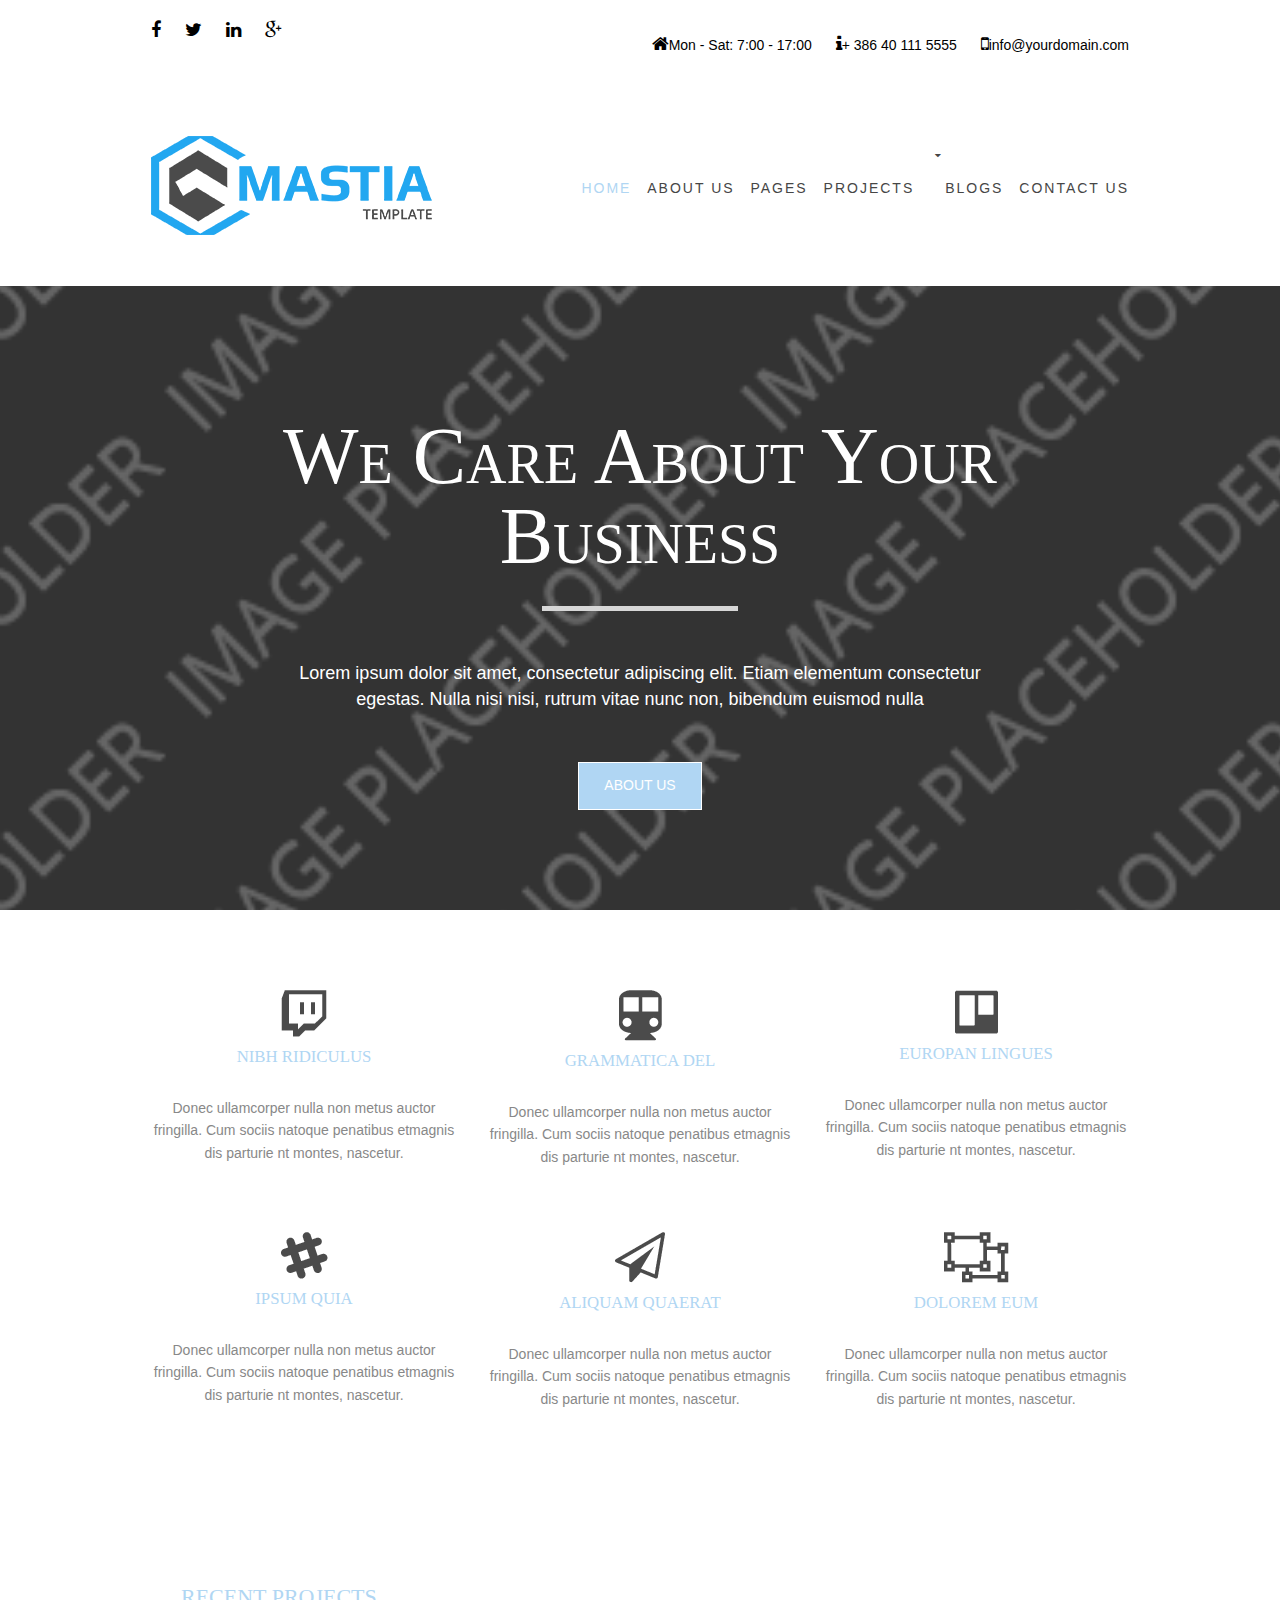
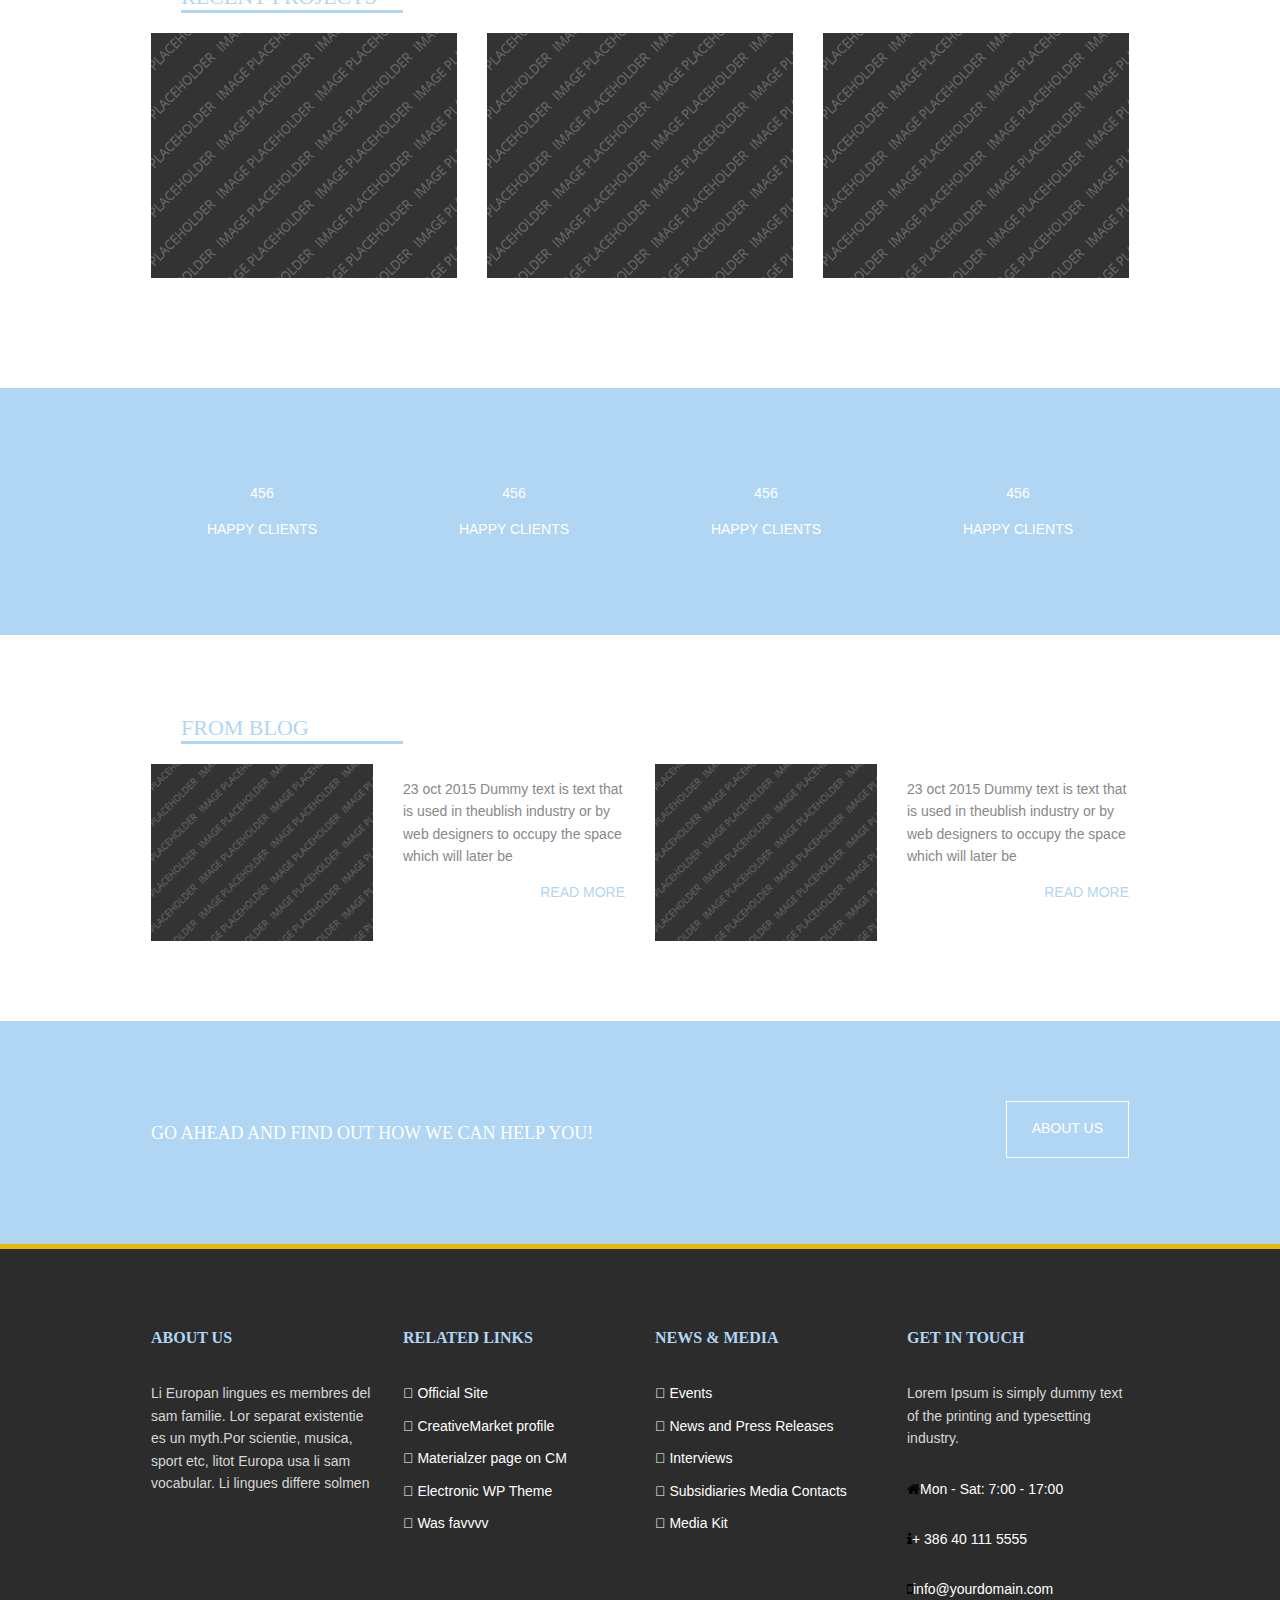
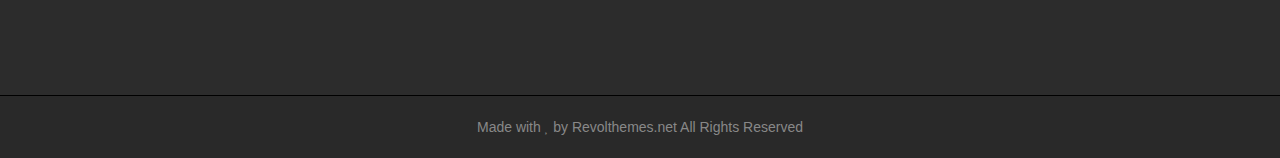
<file: index.html>
<!DOCTYPE html>
<!--
Template Name: Landon
Author: <a href="https://www.os-templates.com/">OS Templates</a>
Author URI: https://www.os-templates.com/
Licence: Free to use under our free template licence terms
Licence URI: https://www.os-templates.com/template-terms
-->
<html>
<head>
<title>mastia</title>
<meta charset="utf-8">
<meta name="viewport" content="width=device-width, initial-scale=1.0, maximum-scale=1.0, user-scalable=no">
<link href="layout/styles/layout.css" rel="stylesheet" type="text/css" media="all">
<link href="layout/css/custom.css" rel="stylesheet" type="text/css" media="all">

</head>
<body id="top">
<!-- ################################################################################################ -->
<!-- ################################################################################################ -->
<!-- ################################################################################################ -->
<!-- Top Background Image Wrapper -->
<div class="bgded" style="background-image:url('images/01.png');">
  <div class="wrapper row1">
    <div id="topbar" class="clear"> 
      <!-- ################################################################################################ -->
      <ul class="nospace inline pushright left">
        <li><a href="#" title="facebook"><i class="fa fa-facebook"></i></a></li>
        <li><a href="#" title="twitter"><i class="fa fa-twitter"></i></a></li>
        <li><a href="#" title="linkedin"><i class="fa fa-linkedin"></i></a></li>
        <li><a href="#" title="google"><i class="fa fa-google-plus"></i></a></li>
      </ul>
      <!-- ################################################################################################ -->
      <ul class="nospace inline pushright right">
         <li><a href="#" title="Home"><i class="fa fa-home"></i><p> Mon - Sat: 7:00 - 17:00</p></a></li>
        <li><a href="#" title="About"><i class="fa fa-info"></i><p> + 386 40 111 5555</p></a></li>
        <li><a href="#" title="Contact"><i class="fa fa-mobile"></i><p>  info@yourdomain.com</p></a></li>
      </ul>
      <!-- ################################################################################################ -->
    </div>
  </div>
  <!-- ################################################################################################ -->
  <!-- ################################################################################################ -->
  <!-- ################################################################################################ -->
  <div class="wrapper row1">
    <header id="header" class="clear"> 
      <!-- ################################################################################################ -->
      <div id="logo" class="fl_left">
        <h1><a href="index.html"><img src="images/logo.png"></a></h1>
      </div>
      <nav id="mainav" class="fl_right">
        <ul class="clear">
          <li class="active"><a href="index.html">Home</a></li>
          <li><a href="about-us.html">About Us</a></li>
          <li><a href="#">Pages</a></li>
          <li><a href="project.html">Projects</a></li>
          <li><a class="drop" href="#">Blogs</a>
            <ul>
              <li><a href="news.html">NEWS</a></li>
              <li><a href="news-full.html">Full NEWS</a></li>
            </ul>
          </li>
          <li><a href="contact us.html">Contact Us</a></li>
        </ul>
      </nav>
      <!-- ############################
      <li><a class="drop" href="#">Blogs</a>
            <ul>
              <li><a href="news.html">NEWS</a></li>
              <li><a href="news-full.html">Full NEWS</a></li>
            </ul>
          </li>
      #################################################################### -->
    </header>
  </div>
  <!-- ################################################################################################ -->
  <!-- ################################################################################################ -->
  <!-- ################################################################################################ -->
  <div class="wrapper row0">
    <section id="pageintro" class="clear"> 
      <!-- ################################################################################################ -->
      <h2 class="heading underlined">We care about your business </h2>
      <p>Lorem ipsum dolor sit amet, consectetur adipiscing elit. Etiam elementum consectetur egestas. Nulla nisi nisi, rutrum vitae nunc non, bibendum euismod nulla</p>
      <p><a class="btn inverse" href="#">About Us</a></p>
      <!-- ################################################################################################ -->
    </section>
  </div>
  
<!-- End Top Background Image Wrapper -->
<!-- ################################################################################################ -->
<!-- ################################################################################################ -->
<!-- ################################################################################################ -->
<div class="wrapper row3">
  <main class="container clear"> 
    <!-- main body -->
    <!-- ################################################################################################ -->
    <div class="group">
      <article class="one_third first btmspace-50 center">
        <img src="images/1.png" style="padding-bottom:10px">
        <h2 class="font-x1 btmspace-30"> <a href="#">Nibh Ridiculus</a></h2>
        <p>Donec ullamcorper nulla non metus auctor fringilla. Cum sociis natoque penatibus etmagnis dis parturie nt montes, nascetur.</p>
      </article>
      <article class="one_third btmspace-50 center">
        <img src="images/2.png" style="padding-bottom:10px">
        <h2 class="font-x1 btmspace-30"> <a href="#">grammatica del</a></h2>
        <p>Donec ullamcorper nulla non metus auctor fringilla. Cum sociis natoque penatibus etmagnis dis parturie nt montes, nascetur.</p>
      </article>
      <article class="one_third btmspace-50 center">
        <img src="images/3.png" style="padding-bottom:10px">
        <h2 class="font-x1 btmspace-30"><a href="#">Europan lingues</a></h2>
        <p>Donec ullamcorper nulla non metus auctor fringilla. Cum sociis natoque penatibus etmagnis dis parturie nt montes, nascetur.</p>
      </article>
      <article class="one_third first center">
        <img src="images/4.png" style="padding-bottom:10px">
        <h2 class="font-x1 btmspace-30"><a href="#">ipsum quia</a></h2>
        <p>Donec ullamcorper nulla non metus auctor fringilla. Cum sociis natoque penatibus etmagnis dis parturie nt montes, nascetur.</p>
      </article>
      <article class="one_third center">
        <img src="images/5.png" style="padding-bottom:10px">
        <h2 class="font-x1 btmspace-30"><a href="#">aliquam quaerat</a></h2>
        <p>Donec ullamcorper nulla non metus auctor fringilla. Cum sociis natoque penatibus etmagnis dis parturie nt montes, nascetur.</p>
      </article>
      <article class="one_third center">
        <img src="images/6.png" style="padding-bottom:10px">
        <h2 class="font-x1 btmspace-30"><a href="#">dolorem eum</a></h2>
        <p>Donec ullamcorper nulla non metus auctor fringilla. Cum sociis natoque penatibus etmagnis dis parturie nt montes, nascetur.</p>
      </article>
    </div>
    <!-- ################################################################################################ -->
    <!-- / main body -->
    <div class="clear"></div>
  </main>
</div>
<!-- ################################################################################################ -->
<!-- ################################################################################################ -->
<!-- ################################################################################################ -->
<div id="hover" class="wrapper row3">
  <figure class="container clear"> 
    <!-- ################################################################################################ -->
    <div class="one_quarter"><h3>Recent projects</h3></div>
    
    <div class="one_third first"><img src="images/500x400.png" alt=""></div>
    <div class="one_third">
      <img class="left btmspace-30" src="images/500x400.png" alt="">
    </div>
    <div class="one_third">
      <img class="left btmspace-30" src="images/500x400.png" alt="">
    </div>
    <!-- ################################################################################################ -->
  </figure>
</div>

<!-- ################################################################################################ -->
<!-- ################################################################################################ -->
<!-- ################################################################################################ -->

<div class="wrapper row3 fullWidth">
  <figure class="container clear center"> 
    <!-- ################################################################################################ -->
     <!-- <div class="one_quarter"><h3>FROM BLOG</h3></div> -->
    <div class="one_quarter first "> <p>456</p> <p>HAPPY CLIENTS</p></div>       
      <div class="one_quarter"> 
          <p>456</p> <p>HAPPY CLIENTS</p>
        </div>
        <div class="one_quarter"> 
          <p>456</p> <p>HAPPY CLIENTS</p>
        </div>
        <div class="one_quarter"> 
          <p>456</p> <p>HAPPY CLIENTS</p>
        </div>
    <!-- ################################################################################################ -->
  </figure>
</div>

<!-- ################################################################################################ -->
<!-- ################################################################################################ -->
<!-- ################################################################################################ -->
  <div class="wrapper row3">

    <figure class="container clear "> 
      <div class="one_quarter"> <h3>FROM BLOG</h3></div>
      <!-- ################################################################################################ -->
        <div class="one_quarter first"> <img src="images/pic.png" ></div>
        <div class="one_quarter"> 
         <p>23 oct 2015 Dummy text is text that is used in theublish industry or by web designers to occupy the space which will later be </p>
         <a href="#" class="right">READ MORE</a>
        </div>
        <div class="one_quarter"> 
          <img src="images/pic.png" >
        </div>
        <div class="one_quarter"> 
          <p>23 oct 2015 Dummy text is text that is used in theublish industry or by web designers to occupy the space which will later be </p>
          <a href="#" class="right">READ MORE</a>
        </div>
      <!-- ################################################################################################ -->
    </figure>
  </div>
  <!-- ################################################################################################ -->
<!-- ################################################################################################ -->
<!-- ################################################################################################ -->
 
    <div class="wrapper row3 fullWidth">

    <figure class="container clear "> 
      <!-- ################################################################################################ -->
        <div class="one_half first"><h6>GO AHEAD AND FIND OUT HOW WE CAN HELP YOU!</h6></div>
        <div class="one_half"> 
         <a class="btn inverse right" href="#">About Us</a>
        </div>
      <!-- ################################################################################################ -->
    </figure>
  </div>


<!-- ################################################################################################ -->
<!-- ################################################################################################ -->
<!-- ################################################################################################ -->
<div class="wrapper row4">
  <footer id="footer" class="clear"> 
    <!-- ################################################################################################ -->
    <div class="one_quarter first">
      <h6 class="title">About Us</h6>
      <p>
      Li Europan lingues es membres del sam familie. Lor separat existentie es un myth.Por scientie, musica, sport etc, litot Europa usa li sam vocabular. Li lingues differe solmen
      </p>

      </div>
    <div class="one_quarter">
      <h6 class="title">Related Links </h6>
      <ul class="nospace linklist">
        <li><a href="#"> Official Site</a></li>
        <li><a href="#"> CreativeMarket profile</a></li>
        <li><a href="#"> Materialzer page on CM</a></li>
        <li><a href="#"> Electronic WP Theme</a></li>
        <li><a href="#"> Was favvvv</a></li>
      </ul>
    </div>
    <div class="one_quarter">
      <h6 class="title">News & Media</h6>
       <ul class="nospace linklist">
        <li><a href="#"> Events</a></li>
        <li><a href="#"> News and Press Releases</a></li>
        <li><a href="#"> Interviews</a></li>
        <li><a href="#"> Subsidiaries Media Contacts</a></li>
        <li><a href="#"> Media Kit</a></li>
      </ul>
    </div>
    <div class="one_quarter">
      <h6 class="title">Get in touch</h6>
      <p>Lorem Ipsum is simply dummy text of the printing and typesetting industry. </p>
    <ul id="white"class="nospace  pushright left">
         <li class="inline"><a href="#" title="Home"><i class="fa fa-home"></i><p>  Mon - Sat: 7:00 - 17:00</p></a></li>
        <li class="inline"><a href="#" title="About"><i class="fa fa-info"></i><p>  + 386 40 111 5555</p></a></li>
        <li class="inline"><a href="#" title="Contact"><i class="fa fa-mobile"></i><p>   info@yourdomain.com</p></a></li>
      </ul>
    </div>
    <!-- ################################################################################################ -->
  </footer>
</div>
<!-- ################################################################################################ -->
<!-- ################################################################################################ -->
<!-- ################################################################################################ -->
<div class="wrapper row5">
  <div id="copyright" class="clear"> 
    <!-- ################################################################################################ -->
    <p class="center">Made with  by Revolthemes.net All Rights Reserved</p>
    <!-- ################################################################################################ -->
  </div>
</div>
<!-- ################################################################################################ -->
<!-- ################################################################################################ -->
<!-- ################################################################################################ -->
<a id="backtotop" href="#top"><i class="fa fa-chevron-up"></i></a> 
<!-- JAVASCRIPTS -->
<script src="layout/scripts/jquery.min.js"></script>
<script src="layout/scripts/jquery.backtotop.js"></script>
<script src="layout/scripts/jquery.mobilemenu.js"></script>
<!-- IE9 Placeholder Support -->
<script src="layout/scripts/jquery.placeholder.min.js"></script>
<!-- / IE9 Placeholder Support -->
</body>
</html>
</file>
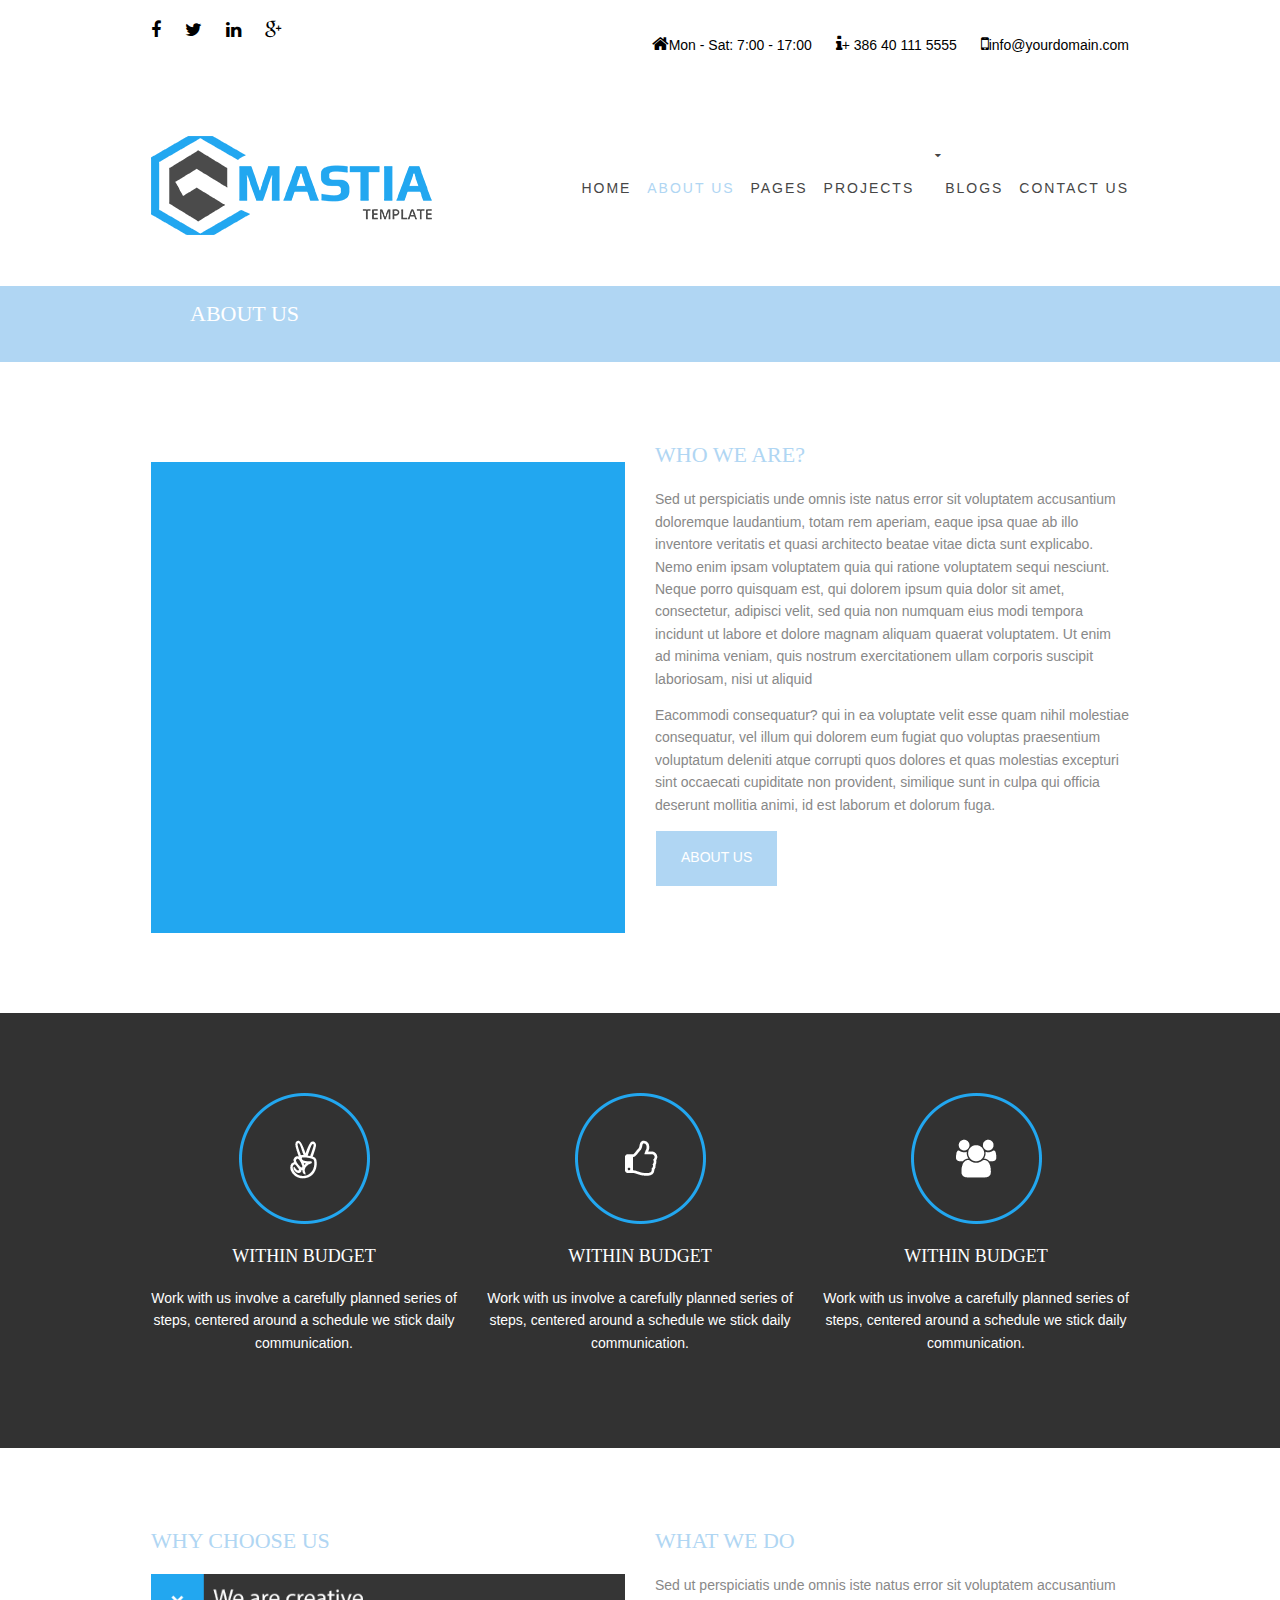
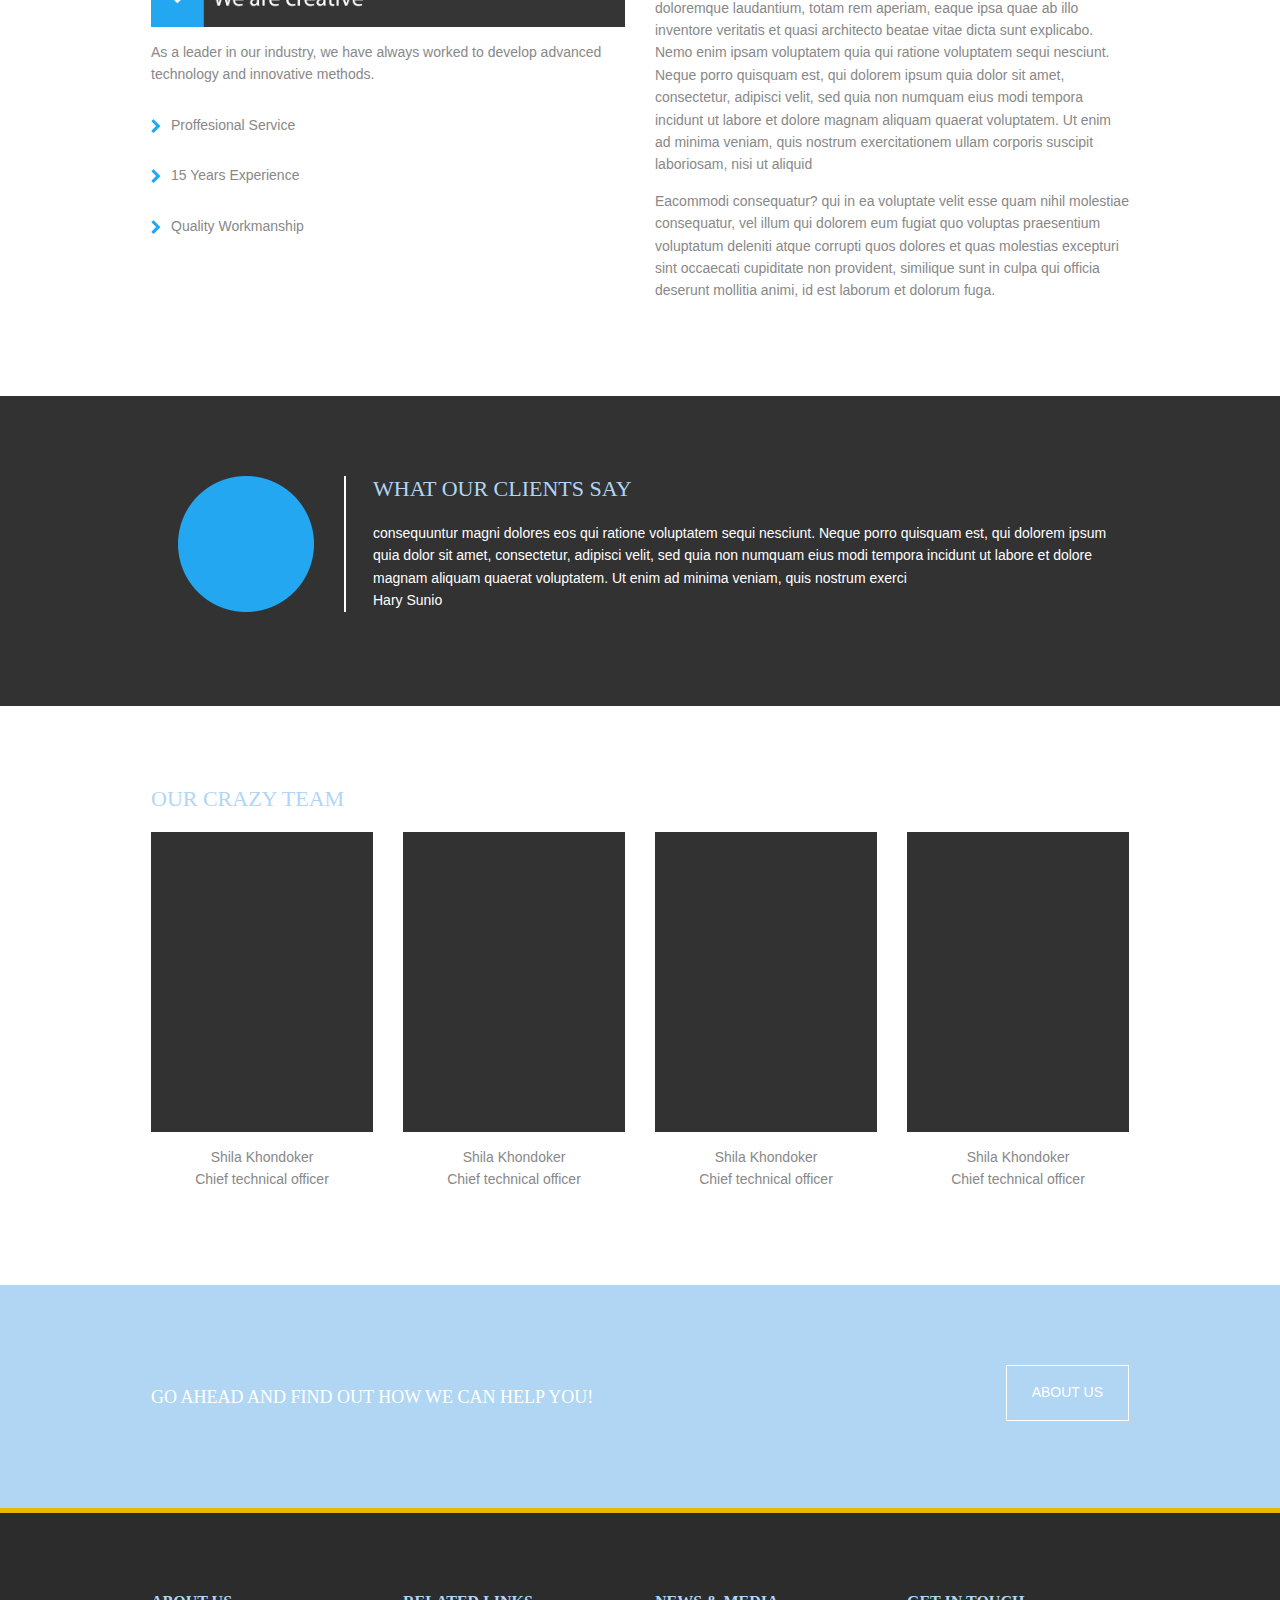
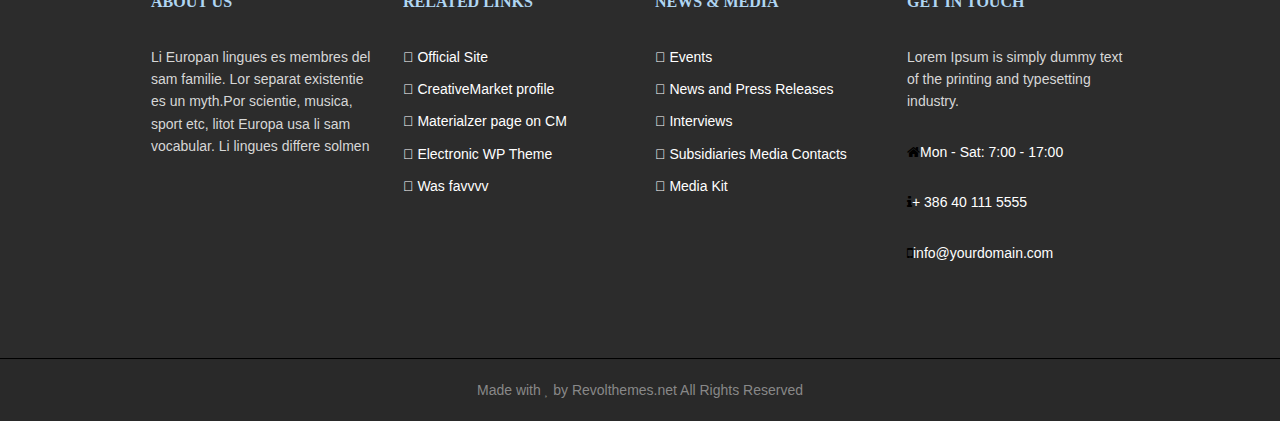
<file: about-us.html>
<!DOCTYPE html>
<!--
Template Name: Landon
Author: <a href="https://www.os-templates.com/">OS Templates</a>
Author URI: https://www.os-templates.com/
Licence: Free to use under our free template licence terms
Licence URI: https://www.os-templates.com/template-terms
-->
<html>
<head>
<title>about us</title>
<meta charset="utf-8">
<meta name="viewport" content="width=device-width, initial-scale=1.0, maximum-scale=1.0, user-scalable=no">
<link href="layout/styles/layout.css" rel="stylesheet" type="text/css" media="all">
<link href="layout/css/custom.css" rel="stylesheet" type="text/css" media="all">

</head>
<body id="top">
<!-- ################################################################################################ -->
<!-- ################################################################################################ -->
<!-- ################################################################################################ -->
<!-- Top Background Image Wrapper -->
<div class="bgded" style="background-image:url('images/01.png');">
  <div class="wrapper row1">
    <div id="topbar" class="clear"> 
      <!-- ################################################################################################ -->
      <ul class="nospace inline pushright left">
        <li><a href="#" title="facebook"><i class="fa fa-facebook"></i></a></li>
        <li><a href="#" title="twitter"><i class="fa fa-twitter"></i></a></li>
        <li><a href="#" title="linkedin"><i class="fa fa-linkedin"></i></a></li>
        <li><a href="#" title="google"><i class="fa fa-google-plus"></i></a></li>
      </ul>
      <!-- ################################################################################################ -->
      <ul class="nospace inline pushright right">
         <li><a href="#" title="Home"><i class="fa fa-home"></i><p> Mon - Sat: 7:00 - 17:00</p></a></li>
        <li><a href="#" title="About"><i class="fa fa-info"></i><p> + 386 40 111 5555</p></a></li>
        <li><a href="#" title="Contact"><i class="fa fa-mobile"></i><p>  info@yourdomain.com</p></a></li>
      </ul>
      <!-- ################################################################################################ -->
    </div>
  </div>
  <!-- ################################################################################################ -->
  <!-- ################################################################################################ -->
  <!-- ################################################################################################ -->
  <div class="wrapper row1">
    <header id="header" class="clear"> 
      <!-- ################################################################################################ -->
      <div id="logo" class="fl_left">
        <h1><a href="index.html"><img src="images/logo.png"></a></h1>
      </div>
      <nav id="mainav" class="fl_right">
        <ul class="clear">
          <li><a href="index.html">Home</a></li>
          <li class="active"><a href="about-us.html" >About Us</a></li>
          <li><a href="#">Pages</a></li>
          <li><a href="project.html">Projects</a></li>
          <li><a class="drop" href="#">Blogs</a>
            <ul>
              <li><a href="news.html">NEWS</a></li>
              <li><a href="news-full.html">Full NEWS</a></li>
            </ul>
          </li>
          <li><a href="contact us.html">Contact Us</a></li>
        </ul>
      </nav>
      <!-- ################################################################################################ -->
    </header>
  </div>
  <!-- ################################################################################################ -->
  <!-- ################################################################################################ -->
  <!-- ################################################################################################ -->
  <div class="wrapper row0">
    <div id="h" class="clear"> 
      <!-- ################################################################################################ -->
      <h2 class=" left">About Us </h2>
      <!-- ################################################################################################ -->
    </div>
  </div>
  
<!-- End Top Background Image Wrapper -->
<!-- ################################################################################################ -->
<!-- ################################################################################################ -->
<!-- ################################################################################################ -->
<div class="wrapper row3">

    <figure class="container clear "> 
      <!-- ################################################################################################ -->
        <div class="one_half first">  <img class="left" src="images/Rectangle16.png" alt="" style="padding-top:20px"></div>
        <div class="one_half"> 
       <h4>who WE ARE? </h4>
       <p>
Sed ut perspiciatis unde omnis iste natus error sit voluptatem accusantium doloremque laudantium, totam rem aperiam, eaque ipsa quae ab illo inventore veritatis et quasi architecto beatae vitae dicta sunt explicabo. Nemo enim ipsam voluptatem quia  qui ratione voluptatem sequi nesciunt. Neque porro quisquam est, qui dolorem ipsum quia dolor sit amet, consectetur, adipisci velit, sed quia non numquam eius modi tempora incidunt ut labore et dolore magnam aliquam quaerat voluptatem. Ut enim ad minima veniam, quis nostrum exercitationem ullam corporis suscipit laboriosam, nisi ut aliquid 
</p>
<p>Eacommodi consequatur? qui in ea voluptate velit esse quam nihil molestiae consequatur, vel illum qui dolorem eum fugiat quo voluptas  praesentium voluptatum deleniti atque corrupti quos dolores et quas molestias excepturi sint occaecati cupiditate non provident, similique sunt in culpa qui officia deserunt mollitia animi, id est laborum et dolorum fuga.</p>
<a class="btn inverse left" href="#">About Us</a>
        </div>
      <!-- ################################################################################################ -->
    </figure>
  </div>
  <!-- ################################################################################################ -->
<!-- ################################################################################################ -->
<!-- ################################################################################################ -->
<div id="hover" class="wrapper row3 fullWidthG" >
  <figure class="container clear center"> 
    <!-- ################################################################################################ -->
    
    <div class="one_third first">
      <img src="images/a1.png" alt="">
      <h6>WITHIN BUDGET</h6>
      <p>Work with us involve a carefully planned series of steps, centered around a schedule we stick 
      daily communication.</p>
    </div>
    <div class="one_third">
      <img src="images/a2.png" alt="">
      <h6>WITHIN BUDGET</h6>
      <p>Work with us involve a carefully planned series of steps, centered around a schedule we stick 
      daily communication.</p>
    </div>
    <div class="one_third">
     <img src="images/a3.png" alt="">
     <h6>WITHIN BUDGET</h6>
      <p>Work with us involve a carefully planned series of steps, centered around a schedule we stick 
      daily communication.</p>
    </div>
    <!-- ################################################################################################ -->
  </figure>
</div>
<!-- ################################################################################################ -->
<!-- ################################################################################################ -->
<!-- ################################################################################################ -->
<div class="wrapper row3 ">

    <figure class="container clear "> 
      <!-- ################################################################################################ -->
        <!-- <div class="one_half first"> 
          <h4>WHY CHOOSE US </h4>
          <nav id="mainav" class="left">
        <ul class="clear">
          <li><a class="drop" href="#">Pages</a>
            <ul>
              <li><a href="pages/gallery.html">Gallery</a></li>
              <li><a href="pages/full-width.html">Full Width</a></li>
              <li><a href="pages/sidebar-left.html">Sidebar Left</a></li>
              <li><a href="pages/sidebar-right.html">Sidebar Right</a></li>
              <li><a href="pages/basic-grid.html">Basic Grid</a></li>
            </ul>
          </li>
        </ul>
      </nav>
        </div> -->
        <div class="one_half first"> 
          <h4>WHY CHOOSE US </h4>
          <img src="images/We are creative.png">
          <p>As a leader in our industry, we have always worked to develop advanced 
        technology and innovative methods.</p>
        <div class="inline">
          <img src="images/si.png"><p style="padding-left:10px">Proffesional Service</p>
        </div>

        <div class="inline">
          <img src="images/si.png"><p style="padding-left:10px">15 Years Experience </p>
        </div>

        <div class="inline">
          <img src="images/si.png"><p style="padding-left:10px">Quality Workmanship</p>
        </div>
        </div>
        <!-- ################################################## -->
        <div class="one_half"> 
       <h4>What We Do </h4>
       <p>
Sed ut perspiciatis unde omnis iste natus error sit voluptatem accusantium doloremque laudantium, totam rem aperiam, eaque ipsa quae ab illo inventore veritatis et quasi architecto beatae vitae dicta sunt explicabo. Nemo enim ipsam voluptatem quia  qui ratione voluptatem sequi nesciunt. Neque porro quisquam est, qui dolorem ipsum quia dolor sit amet, consectetur, adipisci velit, sed quia non numquam eius modi tempora incidunt ut labore et dolore magnam aliquam quaerat voluptatem. Ut enim ad minima veniam, quis nostrum exercitationem ullam corporis suscipit laboriosam, nisi ut aliquid 
</p>
<p>Eacommodi consequatur? qui in ea voluptate velit esse quam nihil molestiae consequatur, vel illum qui dolorem eum fugiat quo voluptas  praesentium voluptatum deleniti atque corrupti quos dolores et quas molestias excepturi sint occaecati cupiditate non provident, similique sunt in culpa qui officia deserunt mollitia animi, id est laborum et dolorum fuga.</p>
        </div>
      <!-- ################################################################################################ -->
    </figure>
  </div>

  <!-- ################################################################################################ -->
<!-- ################################################################################################ -->
<!-- ################################################################################################ -->

<div class="wrapper row3 fullWidthG">
  <figure class="container clear center"> 
    <!-- ################################################################################################ -->
     <!-- <div class="one_quarter"><h3>FROM BLOG</h3></div> -->
    <div class="one_quarter first left "><img src="images/Ellipse 2.png" alt="" style="border-right: 2px solid ;padding-right:30px"> </div>       
      <div class="omnis">
      <h4 style="text-align:left">What Our Clients say</h4> 
      <p style="text-align:left">consequuntur magni dolores eos qui ratione voluptatem sequi nesciunt. Neque porro quisquam est, qui dolorem ipsum quia dolor sit amet, consectetur, adipisci velit, sed quia non numquam eius modi tempora incidunt ut labore et dolore magnam aliquam quaerat voluptatem. Ut enim ad minima veniam, quis nostrum exerci<br>Hary Sunio</p>
         
        </div>
    <!-- ################################################################################################ -->
  </figure>
</div>
 <!-- ################################################################################################ -->
<!-- ################################################################################################ -->
<!-- ################################################################################################ -->
  <div id="hover"class="wrapper row3 center">

    <figure class="container clear ">
    <h4 class="left">OUR CRAZY TEAM</h4> 
      <!-- ################################################################################################ -->
        <div class="one_quarter first"> <img src="images/Rectangle 23.png">
          <p>Shila Khondoker<br>
        Chief technical officer</p></div>
        <div class="one_quarter"> 
         <img src="images/Rectangle 23.png" >
         <p>Shila Khondoker<br>
        Chief technical officer</p>
        </div>
        <div class="one_quarter"> 
          <img src="images/Rectangle 23.png" >
          <p>Shila Khondoker<br>
        Chief technical officer</p>
        </div>
        <div class="one_quarter"> 
          <img src="images/Rectangle 23.png" >
          <p>Shila Khondoker<br>
        Chief technical officer</p>
        </div>
      <!-- ################################################################################################ -->
    </figure>
  </div>
  
<!-- ################################################################################################ -->
<!-- ################################################################################################ -->
<!-- ################################################################################################ -->
 
    <div class="wrapper row3 fullWidth">

    <figure class="container clear "> 
      <!-- ################################################################################################ -->
        <div class="one_half first"><h6>GO AHEAD AND FIND OUT HOW WE CAN HELP YOU!</h6></div>
        <div class="one_half"> 
         <a class="btn inverse right" href="#">About Us</a>
        </div>
      <!-- ################################################################################################ -->
    </figure>
  </div>


<!-- ################################################################################################ -->
<!-- ################################################################################################ -->
<!-- ################################################################################################ -->
<div class="wrapper row4">
  <footer id="footer" class="clear"> 
    <!-- ################################################################################################ -->
    <div class="one_quarter first">
      <h6 class="title">About Us</h6>
      <p>
      Li Europan lingues es membres del sam familie. Lor separat existentie es un myth.Por scientie, musica, sport etc, litot Europa usa li sam vocabular. Li lingues differe solmen
      </p>

      </div>
    <div class="one_quarter">
      <h6 class="title">Related Links </h6>
      <ul class="nospace linklist">
        <li><a href="#"> Official Site</a></li>
        <li><a href="#"> CreativeMarket profile</a></li>
        <li><a href="#"> Materialzer page on CM</a></li>
        <li><a href="#"> Electronic WP Theme</a></li>
        <li><a href="#"> Was favvvv</a></li>
      </ul>
    </div>
    <div class="one_quarter">
      <h6 class="title">News & Media</h6>
       <ul class="nospace linklist">
        <li><a href="#"> Events</a></li>
        <li><a href="#"> News and Press Releases</a></li>
        <li><a href="#"> Interviews</a></li>
        <li><a href="#"> Subsidiaries Media Contacts</a></li>
        <li><a href="#"> Media Kit</a></li>
      </ul>
    </div>
    <div class="one_quarter">
      <h6 class="title">Get in touch</h6>
      <p>Lorem Ipsum is simply dummy text of the printing and typesetting industry. </p>
    <ul id="white"class="nospace  pushright left">
         <li class="inline"><a href="#" title="Home"><i class="fa fa-home"></i><p>  Mon - Sat: 7:00 - 17:00</p></a></li>
        <li class="inline"><a href="#" title="About"><i class="fa fa-info"></i><p>  + 386 40 111 5555</p></a></li>
        <li class="inline"><a href="#" title="Contact"><i class="fa fa-mobile"></i><p>   info@yourdomain.com</p></a></li>
      </ul>
    </div>
    <!-- ################################################################################################ -->
  </footer>
</div>
<!-- ################################################################################################ -->
<!-- ################################################################################################ -->
<!-- ################################################################################################ -->
<div class="wrapper row5">
  <div id="copyright" class="clear"> 
    <!-- ################################################################################################ -->
    <p class="center">Made with  by Revolthemes.net All Rights Reserved</p>
    <!-- ################################################################################################ -->
  </div>
</div>
<!-- ################################################################################################ -->
<!-- ################################################################################################ -->
<!-- ################################################################################################ -->
<a id="backtotop" href="#top"><i class="fa fa-chevron-up"></i></a> 
<!-- JAVASCRIPTS -->
<script src="layout/scripts/jquery.min.js"></script>
<script src="layout/scripts/jquery.backtotop.js"></script>
<script src="layout/scripts/jquery.mobilemenu.js"></script>
<!-- IE9 Placeholder Support -->
<script src="layout/scripts/jquery.placeholder.min.js"></script>
<!-- / IE9 Placeholder Support -->
</body>
</html>
</file>
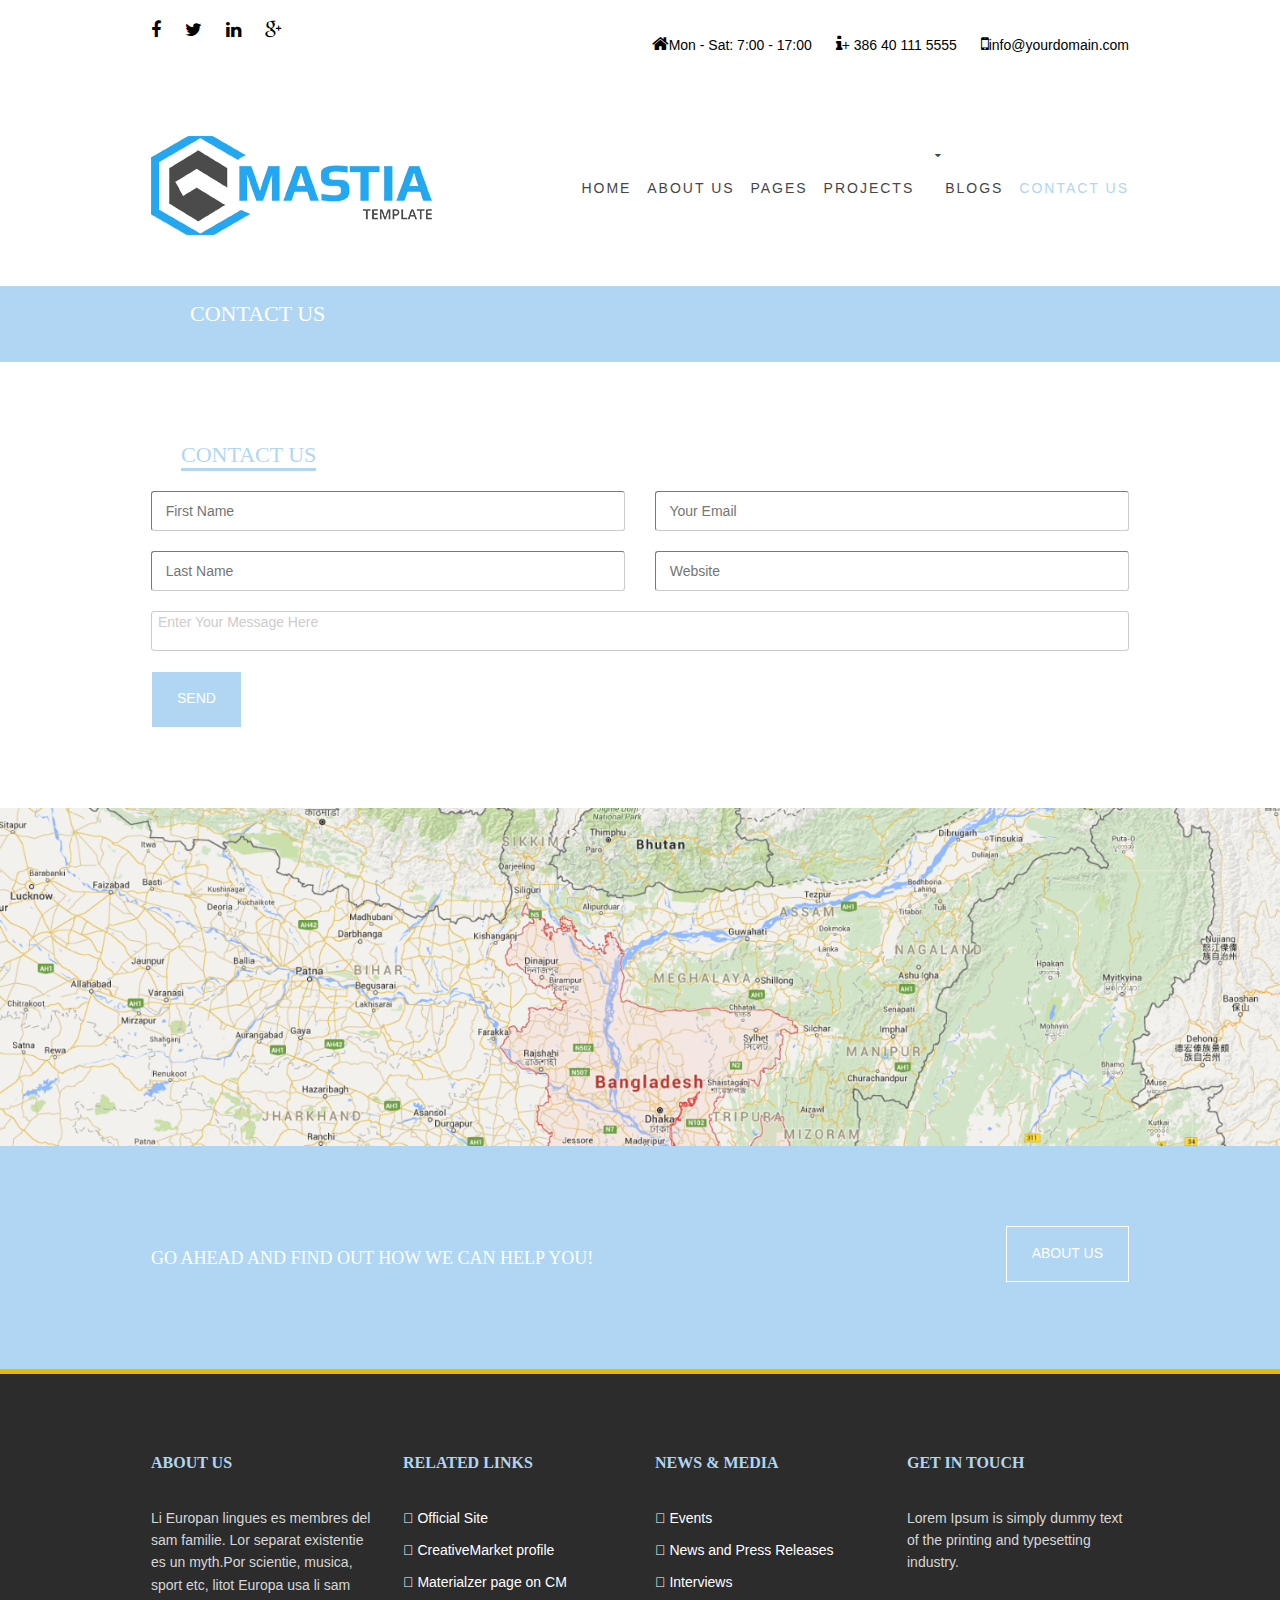
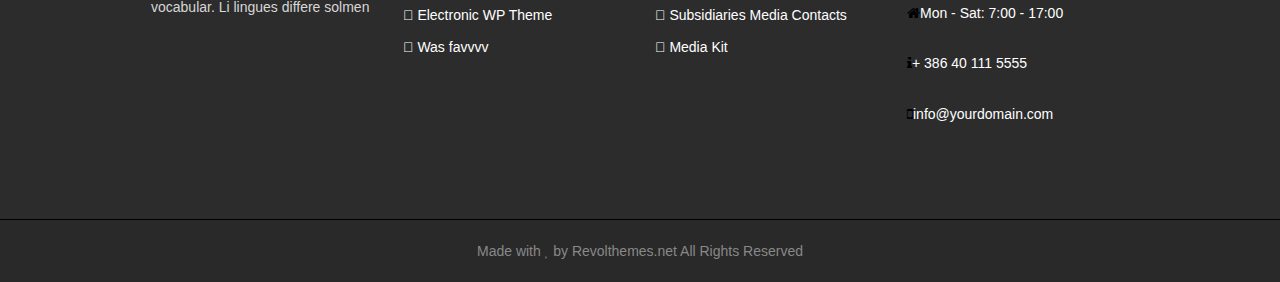
<file: contact us.html>
<!DOCTYPE html>
<!--
Template Name: Landon
Author: <a href="https://www.os-templates.com/">OS Templates</a>
Author URI: https://www.os-templates.com/
Licence: Free to use under our free template licence terms
Licence URI: https://www.os-templates.com/template-terms
-->
<html>
<head>
<title>contact us</title>
<meta charset="utf-8">
<meta name="viewport" content="width=device-width, initial-scale=1.0, maximum-scale=1.0, user-scalable=no">
<link href="layout/styles/layout.css" rel="stylesheet" type="text/css" media="all">
<link href="layout/css/custom.css" rel="stylesheet" type="text/css" media="all">

</head>
<body id="top">
<!-- ################################################################################################ -->
<!-- ################################################################################################ -->
<!-- ################################################################################################ -->
<!-- Top Background Image Wrapper -->
<div class="bgded" style="background-image:url('images/01.png');">
  <div class="wrapper row1">
    <div id="topbar" class="clear"> 
      <!-- ################################################################################################ -->
      <ul class="nospace inline pushright left">
        <li><a href="#" title="facebook"><i class="fa fa-facebook"></i></a></li>
        <li><a href="#" title="twitter"><i class="fa fa-twitter"></i></a></li>
        <li><a href="#" title="linkedin"><i class="fa fa-linkedin"></i></a></li>
        <li><a href="#" title="google"><i class="fa fa-google-plus"></i></a></li>
      </ul>
      <!-- ################################################################################################ -->
      <ul class="nospace inline pushright right">
         <li><a href="#" title="Home"><i class="fa fa-home"></i><p> Mon - Sat: 7:00 - 17:00</p></a></li>
        <li><a href="#" title="About"><i class="fa fa-info"></i><p> + 386 40 111 5555</p></a></li>
        <li><a href="#" title="Contact"><i class="fa fa-mobile"></i><p>  info@yourdomain.com</p></a></li>
      </ul>
      <!-- ################################################################################################ -->
    </div>
  </div>
  <!-- ################################################################################################ -->
  <!-- ################################################################################################ -->
  <!-- ################################################################################################ -->
  <div class="wrapper row1">
    <header id="header" class="clear"> 
      <!-- ################################################################################################ -->
      <div id="logo" class="fl_left">
        <h1><a href="index.html"><img src="images/logo.png"></a></h1>
      </div>
      <nav id="mainav" class="fl_right">
        <ul class="clear">
          <li><a href="index.html">Home</a></li>
          <li><a href="about-us.html">About Us</a></li>
          <li><a href="#">Pages</a></li>
          <li><a href="project.html">Projects</a></li>
          <li><a class="drop" href="#">Blogs</a>
            <ul>
              <li><a href="news.html">NEWS</a></li>
              <li><a href="news-full.html">Full NEWS</a></li>
            </ul>
          </li>
          <li class="active"><a href="contact us.html" >Contact Us</a></li>
        </ul>
      </nav>
      <!-- ################################################################################################ -->
    </header>
  </div>
  <!-- ################################################################################################ -->
  <!-- ################################################################################################ -->
  <!-- ################################################################################################ -->
  <div class="wrapper row0">
    <div id="h" class="clear"> 
      <!-- ################################################################################################ -->
      <h2 class=" left">Contact Us </h2>
      <!-- ################################################################################################ -->
    </div>
  </div>
  <!-- ################################################################################################ -->
<!-- ################################################################################################ -->
<!-- ################################################################################################ -->
<div class="wrapper row3 " >
  <figure class="container clear center"> 
    <!-- ################################################################################################ -->
    <div class="one_quarter clear"><h3 class="left">CONTACT US</h3></div>
    
    <div class="">
      <form class="form ">

         <div class=" one_half first ">
          <input  type="text" name="First Name" placeholder="   First Name" >
          <input  type="text" name="Last Name" placeholder="   Last Name" >
         </div>

         <div class=" one_half left">
              <input  type="text" name="Your Email"  placeholder="   Your Email"  >
              <input  type="text" name="Website"  placeholder="   Website"  >
         </div>

          <div>
            <textarea > Enter Your Message Here </textarea>
          </div> 
        <a class="btn inverse left " href="#">SEND</a>

          </form>
    </div>
    
    <!-- ################################################################################################ -->
  </figure>
</div>
  
<!-- End Top Background Image Wrapper -->
<!-- ################################################################################################ -->
<!-- ################################################################################################ -->
<!-- ################################################################################################ -->
<div class="wrapper row3">
    <figure class="clear "> 
      <!-- ################################################################################################ -->
          <img src="images/map.png">
         <!-- ################################################################################################ -->
    </figure>
  </div>

<!-- ################################################################################################ -->
<!-- ################################################################################################ -->
<!-- ################################################################################################ -->
 
    <div class="wrapper row3 fullWidth">

    <figure class="container clear "> 
      <!-- ################################################################################################ -->
        <div class="one_half first"><h6>GO AHEAD AND FIND OUT HOW WE CAN HELP YOU!</h6></div>
        <div class="one_half"> 
         <a class="btn inverse right" href="#">About Us</a>
        </div>
      <!-- ################################################################################################ -->
    </figure>
  </div>


<!-- ################################################################################################ -->
<!-- ################################################################################################ -->
<!-- ################################################################################################ -->
<div class="wrapper row4">
  <footer id="footer" class="clear"> 
    <!-- ################################################################################################ -->
    <div class="one_quarter first">
      <h6 class="title">About Us</h6>
      <p>
      Li Europan lingues es membres del sam familie. Lor separat existentie es un myth.Por scientie, musica, sport etc, litot Europa usa li sam vocabular. Li lingues differe solmen
      </p>

      </div>
    <div class="one_quarter">
      <h6 class="title">Related Links </h6>
      <ul class="nospace linklist">
        <li><a href="#"> Official Site</a></li>
        <li><a href="#"> CreativeMarket profile</a></li>
        <li><a href="#"> Materialzer page on CM</a></li>
        <li><a href="#"> Electronic WP Theme</a></li>
        <li><a href="#"> Was favvvv</a></li>
      </ul>
    </div>
    <div class="one_quarter">
      <h6 class="title">News & Media</h6>
       <ul class="nospace linklist">
        <li><a href="#"> Events</a></li>
        <li><a href="#"> News and Press Releases</a></li>
        <li><a href="#"> Interviews</a></li>
        <li><a href="#"> Subsidiaries Media Contacts</a></li>
        <li><a href="#"> Media Kit</a></li>
      </ul>
    </div>
    <div class="one_quarter">
      <h6 class="title">Get in touch</h6>
      <p>Lorem Ipsum is simply dummy text of the printing and typesetting industry. </p>
    <ul id="white"class="nospace  pushright left">
         <li class="inline"><a href="#" title="Home"><i class="fa fa-home"></i><p>  Mon - Sat: 7:00 - 17:00</p></a></li>
        <li class="inline"><a href="#" title="About"><i class="fa fa-info"></i><p>  + 386 40 111 5555</p></a></li>
        <li class="inline"><a href="#" title="Contact"><i class="fa fa-mobile"></i><p>   info@yourdomain.com</p></a></li>
      </ul>
    </div>
    <!-- ################################################################################################ -->
  </footer>
</div>
<!-- ################################################################################################ -->
<!-- ################################################################################################ -->
<!-- ################################################################################################ -->
<div class="wrapper row5">
  <div id="copyright" class="clear"> 
    <!-- ################################################################################################ -->
    <p class="center">Made with  by Revolthemes.net All Rights Reserved</p>
    <!-- ################################################################################################ -->
  </div>
</div>
<!-- ################################################################################################ -->
<!-- ################################################################################################ -->
<!-- ################################################################################################ -->
<a id="backtotop" href="#top"><i class="fa fa-chevron-up"></i></a> 
<!-- JAVASCRIPTS -->
<script src="layout/scripts/jquery.min.js"></script>
<script src="layout/scripts/jquery.backtotop.js"></script>
<script src="layout/scripts/jquery.mobilemenu.js"></script>
<!-- IE9 Placeholder Support -->
<script src="layout/scripts/jquery.placeholder.min.js"></script>
<!-- / IE9 Placeholder Support -->
</body>
</html>
</file>
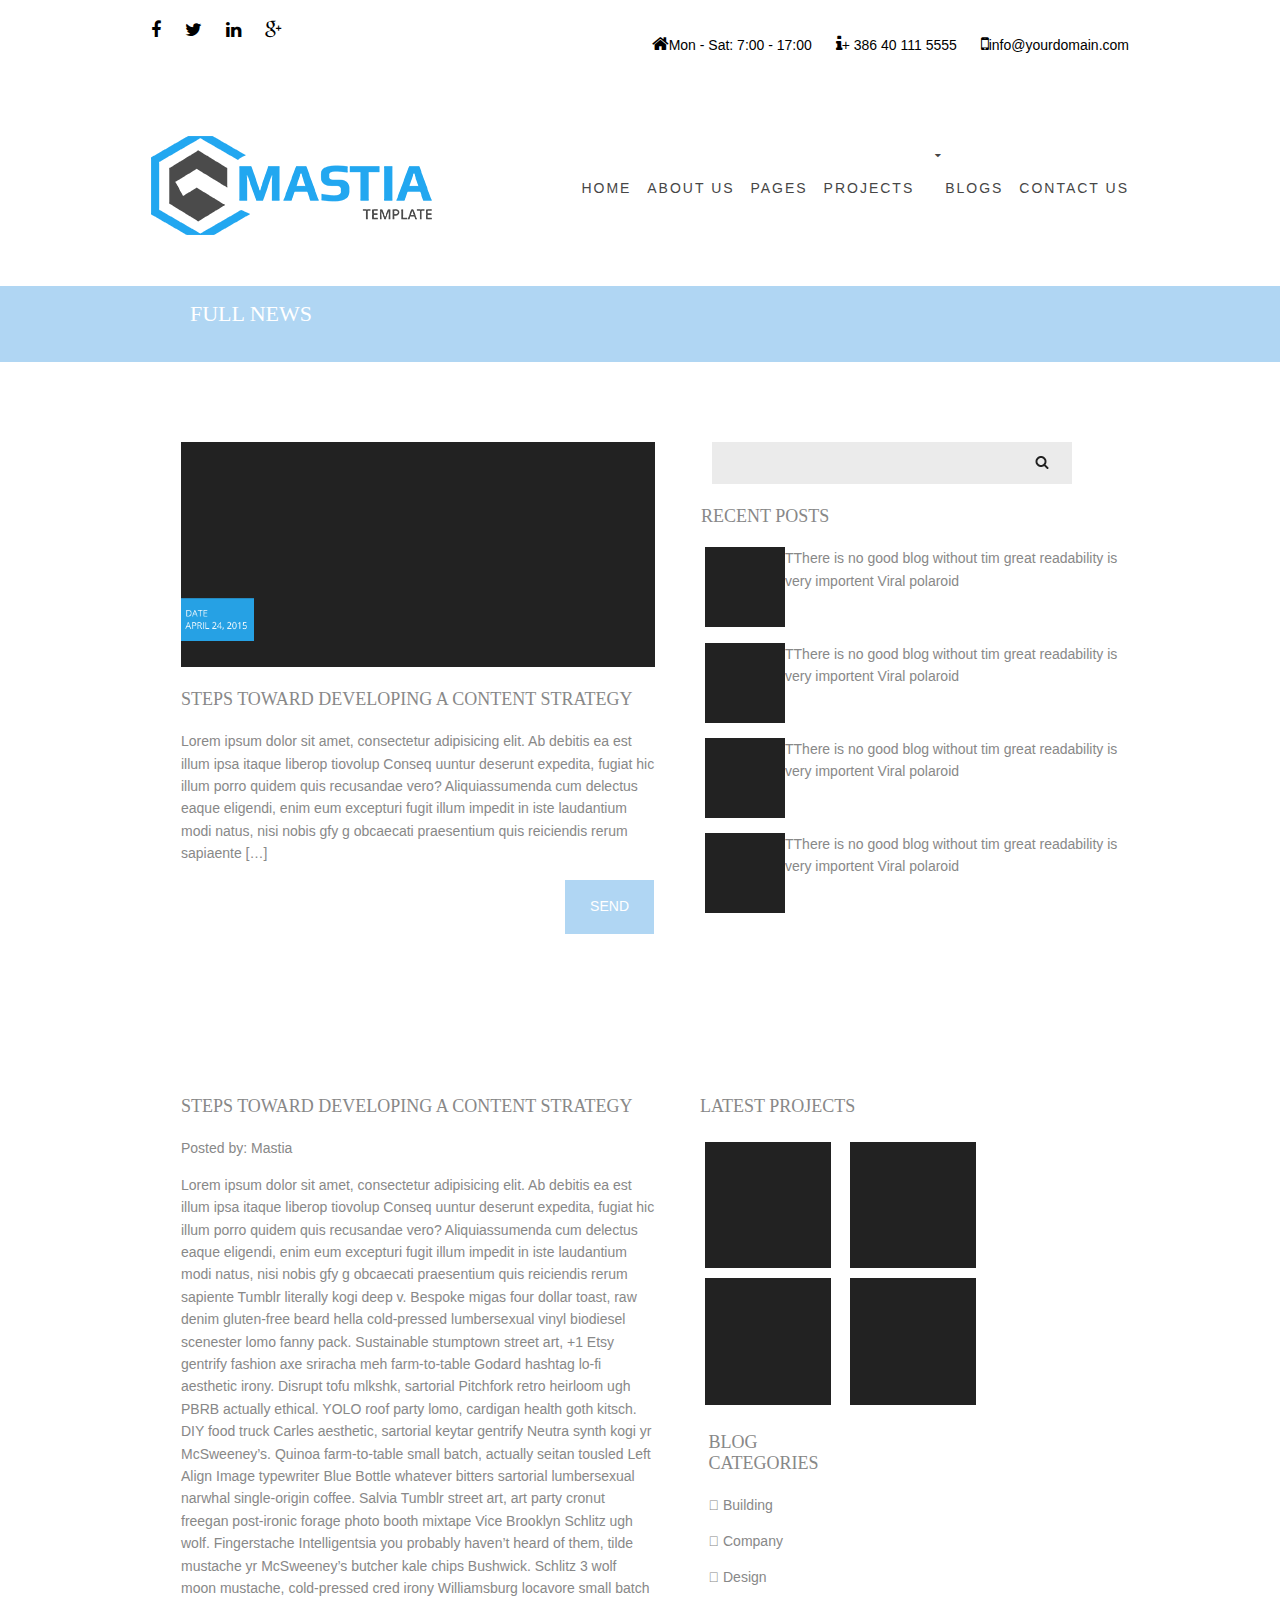
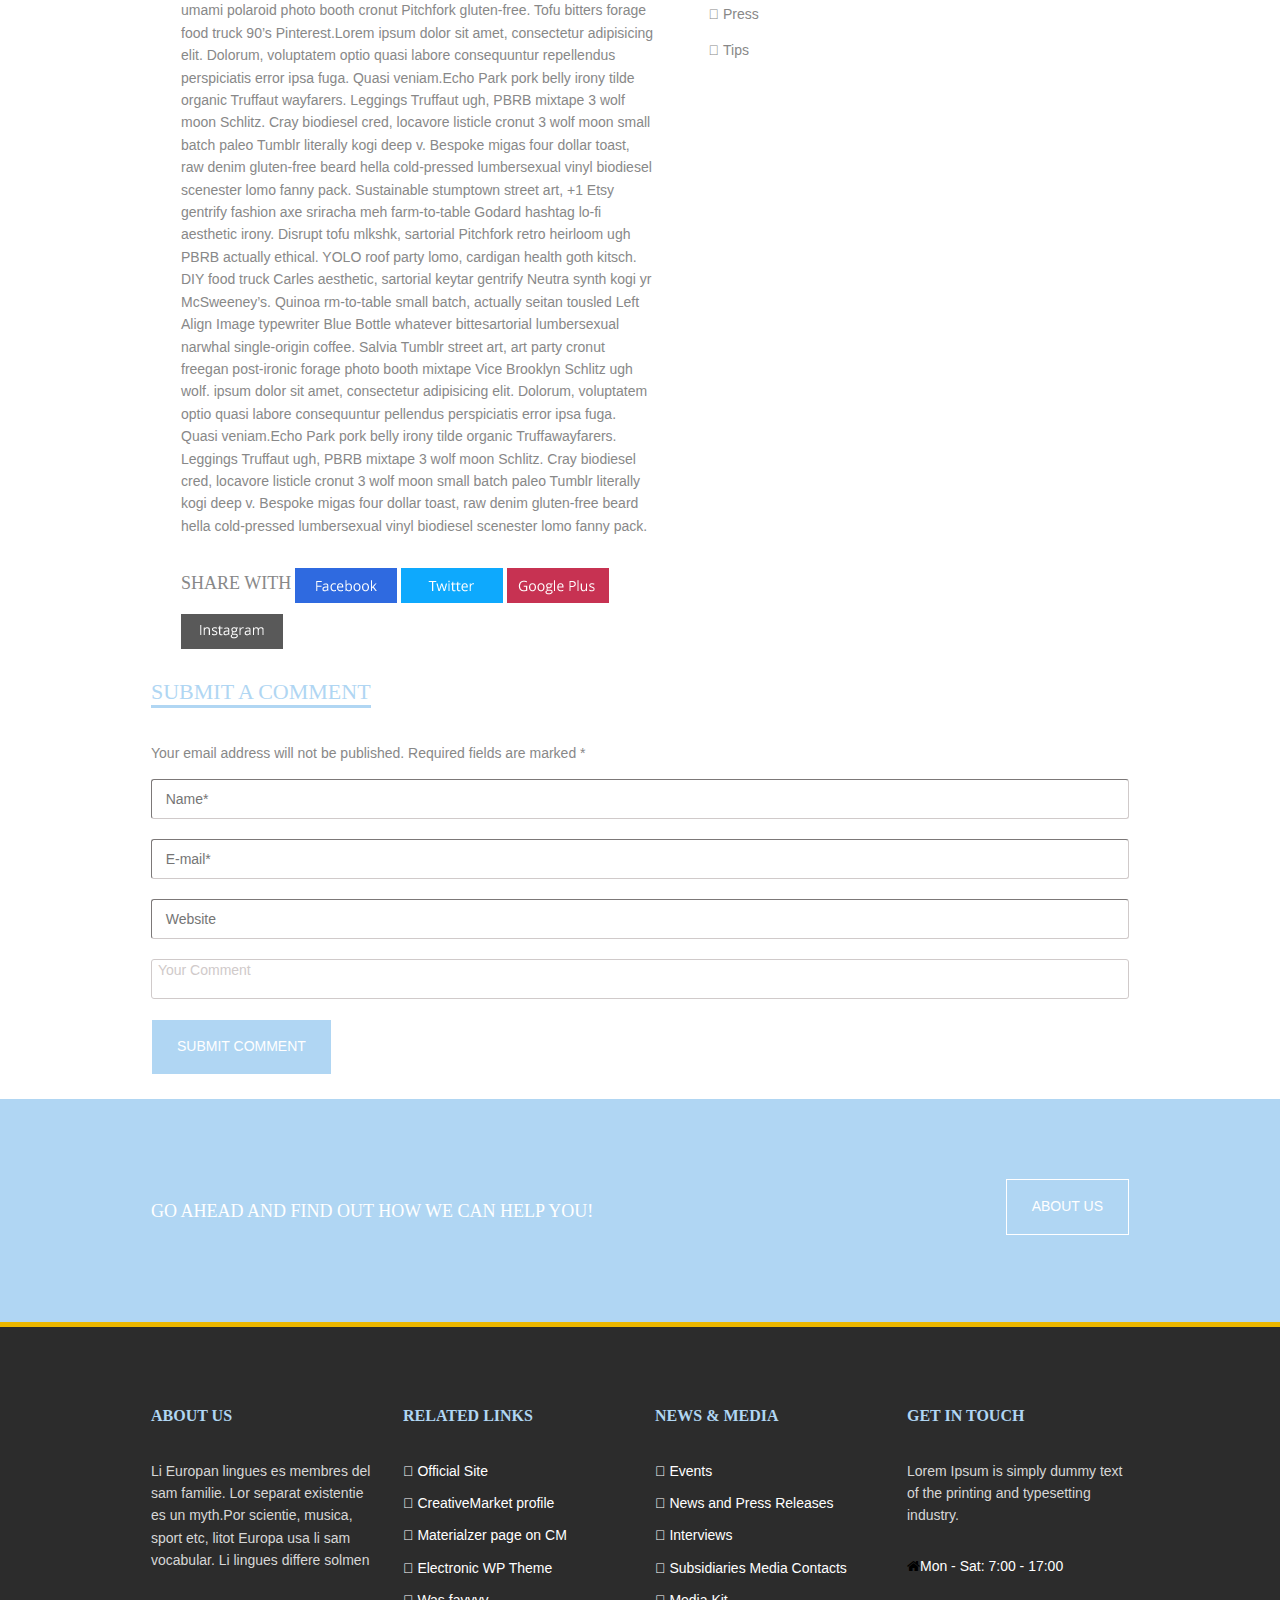
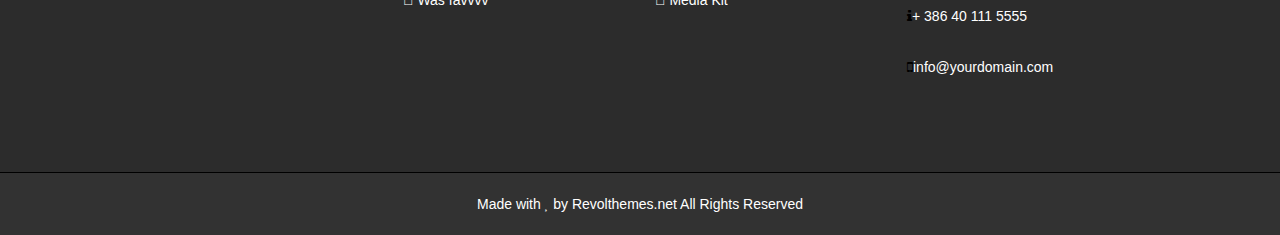
<file: news-full.html>
<!DOCTYPE html>
<!--
Template Name: Landon
Author: <a href="https://www.os-templates.com/">OS Templates</a>
Author URI: https://www.os-templates.com/
Licence: Free to use under our free template licence terms
Licence URI: https://www.os-templates.com/template-terms
-->
<html>
<head>
<title>FULL NEWS</title>
<meta charset="utf-8">
<meta name="viewport" content="width=device-width, initial-scale=1.0, maximum-scale=1.0, user-scalable=no">
<link href="layout/styles/layout.css" rel="stylesheet" type="text/css" media="all">
<link href="layout/css/custom.css" rel="stylesheet" type="text/css" media="all">

</head>
<body id="top">
<!-- ################################################################################################ -->
<!-- ################################################################################################ -->
<!-- ################################################################################################ -->
<!-- Top Background Image Wrapper -->
<div class="bgded" style="background-image:url('images/01.png');">
  <div class="wrapper row1">
    <div id="topbar" class="clear"> 
      <!-- ################################################################################################ -->
      <ul class="nospace inline pushright left">
        <li><a href="#" title="facebook"><i class="fa fa-facebook"></i></a></li>
        <li><a href="#" title="twitter"><i class="fa fa-twitter"></i></a></li>
        <li><a href="#" title="linkedin"><i class="fa fa-linkedin"></i></a></li>
        <li><a href="#" title="google"><i class="fa fa-google-plus"></i></a></li>
      </ul>
      <!-- ################################################################################################ -->
      <ul class="nospace inline pushright right">
         <li><a href="#" title="Home"><i class="fa fa-home"></i><p> Mon - Sat: 7:00 - 17:00</p></a></li>
        <li><a href="#" title="About"><i class="fa fa-info"></i><p> + 386 40 111 5555</p></a></li>
        <li><a href="#" title="Contact"><i class="fa fa-mobile"></i><p>  info@yourdomain.com</p></a></li>
      </ul>
      <!-- ################################################################################################ -->
    </div>
  </div>
  <!-- ################################################################################################ -->
  <!-- ################################################################################################ -->
  <!-- ################################################################################################ -->
  <div class="wrapper row1">
    <header id="header" class="clear"> 
      <!-- ################################################################################################ -->
      <div id="logo" class="fl_left">
        <h1><a href="index.html"><img src="images/logo.png"></a></h1>
      </div>
      <nav id="mainav" class="fl_right">
        <ul class="clear">
          <li><a href="index.html">Home</a></li>
          <li><a href="about-us.html">About Us</a></li>
          <li><a href="#">Pages</a></li>
          <li><a href="project.html">Projects</a></li>
          <li><a class="drop" href="#">Blogs</a>
            <ul>
              <li><a href="news.html">NEWS</a></li>
              <li><a href="news-full.html">Full NEWS</a></li>
            </ul>
          </li>
          <li><a href="contact us.html">Contact Us</a></li>
        </ul>
      </nav>
      <!-- ################################################################################################ -->
    </header>
  </div>
  <!-- ################################################################################################ -->
  <!-- ################################################################################################ -->
  <!-- ################################################################################################ -->
  <div class="wrapper row0">
    <div id="h" class="clear"> 
      <!-- ################################################################################################ -->
      <h2 class=" left">FULL NEWS </h2>
      <!-- ################################################################################################ -->
    </div>
  </div>
  <!-- ################################################################################################ -->
<!-- ################################################################################################ -->
<!-- ################################################################################################ -->
<div class="wrapper row3 " >
  <figure class="container"> 
    <!-- ################################################################################################ -->
    <div class="one_half">
      <img src="images/DATE APRIL 24, 2015.png">
      <h6>Steps Toward Developing A Content Strategy</h6>
      <p>Lorem ipsum dolor sit amet, consectetur adipisicing elit. Ab debitis ea est illum ipsa itaque liberop tiovolup Conseq uuntur deserunt expedita, fugiat hic illum porro quidem quis recusandae vero? Aliquiassumenda cum delectus eaque eligendi, enim eum excepturi fugit illum impedit in iste laudantium modi natus, nisi nobis gfy  g obcaecati praesentium quis reiciendis rerum sapiaente […]</p>
      <a class="btn inverse right " href="#">SEND</a>

    </div>
        <div id="hover" class="omnis">
       <div class="center"><img src="images/search.png" ></div>
       <h6 style="padding-left: 550px;">Recent Posts</h6>

          <div>
          <img src="images/Rectangle 22.png" class="left inline" style="padding-left:50px">
            <p class="inline">TThere is no good blog without tim great readability is very importent Viral polaroid </p>
          </div>
          <br>

          <div>
          <img src="images/Rectangle 22.png" class="left inline" style="padding-left:50px">
            <p class="inline">TThere is no good blog without tim great readability is very importent Viral polaroid </p>
          </div>
          <br>

          <div>
          <img src="images/Rectangle 22.png" class="left inline" style="padding-left:50px">
            <p class="inline">TThere is no good blog without tim great readability is very importent Viral polaroid </p>
          </div>
          <br>

          <div>
          <img src="images/Rectangle 22.png" class="left inline" style="padding-left:50px">
            <p class="inline">TThere is no good blog without tim great readability is very importent Viral polaroid </p>
          </div>
          <br>
         

    </div>
    </div>
    
    <!-- ################################################################################################ -->
  </figure>
</div>
  
<!-- End Top Background Image Wrapper -->
<!-- ################################################################################################ -->
<!-- ################################################################################################ -->
<div class="wrapper row3 " >
  <figure class="container"> 
    <!-- ################################################################################################ -->
    <div class="one_half">
      <h6>Steps Toward Developing A Content Strategy</h6>
      <p>Posted by: Mastia</p>
      <p>Lorem ipsum dolor sit amet, consectetur adipisicing elit. Ab debitis ea est illum ipsa itaque liberop tiovolup Conseq uuntur deserunt expedita, fugiat hic illum porro quidem quis recusandae vero? Aliquiassumenda cum delectus eaque eligendi, enim eum excepturi fugit illum impedit in iste laudantium modi natus, nisi nobis gfy  g obcaecati praesentium quis reiciendis rerum sapiente

Tumblr literally kogi deep v. Bespoke migas four dollar toast, raw denim gluten-free beard hella cold-pressed lumbersexual vinyl biodiesel scenester lomo fanny pack. Sustainable stumptown street art, +1 Etsy gentrify fashion axe sriracha meh farm-to-table Godard hashtag lo-fi aesthetic irony. Disrupt tofu mlkshk, sartorial Pitchfork retro heirloom ugh PBRB actually ethical. YOLO roof party lomo, cardigan health goth kitsch.

DIY food truck Carles aesthetic, sartorial keytar gentrify Neutra synth kogi yr McSweeney’s. Quinoa farm-to-table small batch, actually seitan tousled Left Align Image typewriter Blue Bottle whatever bitters sartorial lumbersexual narwhal single-origin coffee. Salvia Tumblr street art, art party cronut freegan post-ironic forage photo booth mixtape Vice Brooklyn Schlitz ugh wolf.

Fingerstache Intelligentsia you probably haven’t heard of them, tilde mustache yr McSweeney’s butcher kale chips Bushwick. Schlitz 3 wolf moon mustache, cold-pressed cred irony Williamsburg locavore small batch umami polaroid photo booth cronut Pitchfork gluten-free. Tofu bitters forage food truck 90’s Pinterest.Lorem ipsum dolor sit amet, consectetur adipisicing elit. Dolorum, voluptatem optio quasi labore consequuntur repellendus perspiciatis error ipsa fuga. Quasi veniam.Echo Park pork belly irony tilde organic Truffaut wayfarers. Leggings Truffaut ugh, PBRB mixtape 3 wolf moon Schlitz. Cray biodiesel cred, locavore listicle cronut 3 wolf moon small batch paleo

Tumblr literally kogi deep v. Bespoke migas four dollar toast, raw denim gluten-free beard hella cold-pressed lumbersexual vinyl biodiesel scenester lomo fanny pack. Sustainable stumptown street art, +1 Etsy gentrify fashion axe sriracha meh farm-to-table Godard hashtag lo-fi aesthetic irony. Disrupt tofu mlkshk, sartorial Pitchfork retro heirloom ugh PBRB actually ethical. YOLO roof party lomo, cardigan health goth kitsch.

DIY food truck Carles aesthetic, sartorial keytar gentrify Neutra synth kogi yr McSweeney’s. Quinoa rm-to-table small batch, actually seitan tousled Left Align Image typewriter Blue Bottle whatever bittesartorial lumbersexual narwhal single-origin coffee. Salvia Tumblr street art, art party cronut freegan post-ironic forage photo booth mixtape Vice Brooklyn Schlitz ugh wolf.

ipsum dolor sit amet, consectetur adipisicing elit. Dolorum, voluptatem optio quasi labore consequuntur pellendus perspiciatis error ipsa fuga. Quasi veniam.Echo Park pork belly irony tilde organic Truffawayfarers. Leggings Truffaut ugh, PBRB mixtape 3 wolf moon Schlitz. Cray biodiesel cred, locavore listicle cronut 3 wolf moon small batch paleo

Tumblr literally kogi deep v. Bespoke migas four dollar toast, raw denim gluten-free beard hella cold-pressed lumbersexual vinyl biodiesel scenester lomo fanny pack.</p>
<div class="inline">
  <h6>SHARE WITH</h6>
      <a href="#"><img src="images/facebook.png"></a>
      <a href=""><img src="images/Twitter.png"></a>
      <a href=""><img src="images/Google Plus .png"></a>
      <a href=""><img src="images/Instagram.png"></a>
</div>

    </div>
        <div id="hover" class="one_third " style="padding-left:15px;padding-right:10px">
        <h6 style="text-align:left">LATEST PROJECTS</h6>
            <div class="one_half first left" style="padding:5px">
                <img src="images/Rectangle 23 copy.png" >
            </div>
            <div class="one_half right" style="padding:5px">
                <img src="images/Rectangle 23 copy.png" >
            </div>
            <div class="one_half first left" style="padding:5px">
                <img src="images/Rectangle 23 copy.png">
            </div>
            <div class="one_half right" style="padding:5px">
                <img src="images/Rectangle 23 copy.png">
            </div> 
             <div class="one_half left">
                 <h6>Blog Categories</h6>
                  <p> Building</p>
                  <p> Company</p>
                  <p> Design</p>
                  <p> Press</p>
                  <p> Tips</p>
            </div>       

    </div>
    
    <!-- ################################################################################################ -->
  </figure>
</div>
<div class="wrapper row3 " >
  <figure class="container  center"> 
    <!-- ################################################################################################ -->
    <div class="clear left">
      <h3 class="left" style="padding-top:30px">Submit a comment</h3>
      <br>
      <p class="left">Your email address will not be published. Required fields are marked *</p>
    </div>
    
    <div class="">
      <form class="form ">

         <div class="inline">
          <input  type="text" name="Name*" placeholder="   Name*" >
          <input  type="text" name="E-mail*" placeholder="   E-mail*" >
          <input  type="text" name="Website"  placeholder="   Website"  >
         </div>

          <div>
            <textarea > Your Comment </textarea>
          </div> 
        <a class="btn inverse left " href="#">SUBMIT comment </a>

          </form>
    </div>
    
    <!-- ################################################################################################ -->
  </figure>
</div>


<!-- ################################################################################################ -->
<!-- ################################################################################################ -->
<!-- ################################################################################################ -->
 
    <div class="wrapper row3 fullWidth">

    <figure class="container clear "> 
      <!-- ################################################################################################ -->
        <div class="one_half first"><h6>GO AHEAD AND FIND OUT HOW WE CAN HELP YOU!</h6></div>
        <div class="one_half"> 
         <a class="btn inverse right" href="#">About Us</a>
        </div>
      <!-- ################################################################################################ -->
    </figure>
  </div>


<!-- ################################################################################################ -->
<!-- ################################################################################################ -->
<!-- ################################################################################################ -->
<div class="wrapper row4">
  <footer id="footer" class="clear"> 
    <!-- ################################################################################################ -->
    <div class="one_quarter first">
      <h6 class="title">About Us</h6>
      <p>
      Li Europan lingues es membres del sam familie. Lor separat existentie es un myth.Por scientie, musica, sport etc, litot Europa usa li sam vocabular. Li lingues differe solmen
      </p>

      </div>
    <div class="one_quarter">
      <h6 class="title">Related Links </h6>
      <ul class="nospace linklist">
        <li><a href="#"> Official Site</a></li>
        <li><a href="#"> CreativeMarket profile</a></li>
        <li><a href="#"> Materialzer page on CM</a></li>
        <li><a href="#"> Electronic WP Theme</a></li>
        <li><a href="#"> Was favvvv</a></li>
      </ul>
    </div>
    <div class="one_quarter">
      <h6 class="title">News & Media</h6>
       <ul class="nospace linklist">
        <li><a href="#"> Events</a></li>
        <li><a href="#"> News and Press Releases</a></li>
        <li><a href="#"> Interviews</a></li>
        <li><a href="#"> Subsidiaries Media Contacts</a></li>
        <li><a href="#"> Media Kit</a></li>
      </ul>
    </div>
    <div class="one_quarter">
      <h6 class="title">Get in touch</h6>
      <p>Lorem Ipsum is simply dummy text of the printing and typesetting industry. </p>
    <ul id="white"class="nospace  pushright left">
         <li class="inline"><a href="#" title="Home"><i class="fa fa-home"></i><p>  Mon - Sat: 7:00 - 17:00</p></a></li>
        <li class="inline"><a href="#" title="About"><i class="fa fa-info"></i><p>  + 386 40 111 5555</p></a></li>
        <li class="inline"><a href="#" title="Contact"><i class="fa fa-mobile"></i><p>   info@yourdomain.com</p></a></li>
      </ul>
    </div>
    <!-- ################################################################################################ -->
  </footer>
</div>
<!-- ################################################################################################ -->
<!-- ################################################################################################ -->
<!-- ################################################################################################ -->
<div class="wrapper row5 fullWidthG">
  <div id="copyright" class="clear"> 
    <!-- ################################################################################################ -->
    <p class="center">Made with  by Revolthemes.net All Rights Reserved</p>
    <!-- ################################################################################################ -->
  </div>
</div>
<!-- ################################################################################################ -->
<!-- ################################################################################################ -->
<!-- ################################################################################################ -->
<a id="backtotop" href="#top"><i class="fa fa-chevron-up"></i></a> 
<!-- JAVASCRIPTS -->
<script src="layout/scripts/jquery.min.js"></script>
<script src="layout/scripts/jquery.backtotop.js"></script>
<script src="layout/scripts/jquery.mobilemenu.js"></script>
<!-- IE9 Placeholder Support -->
<script src="layout/scripts/jquery.placeholder.min.js"></script>
<!-- / IE9 Placeholder Support -->
</body>
</html>
</file>
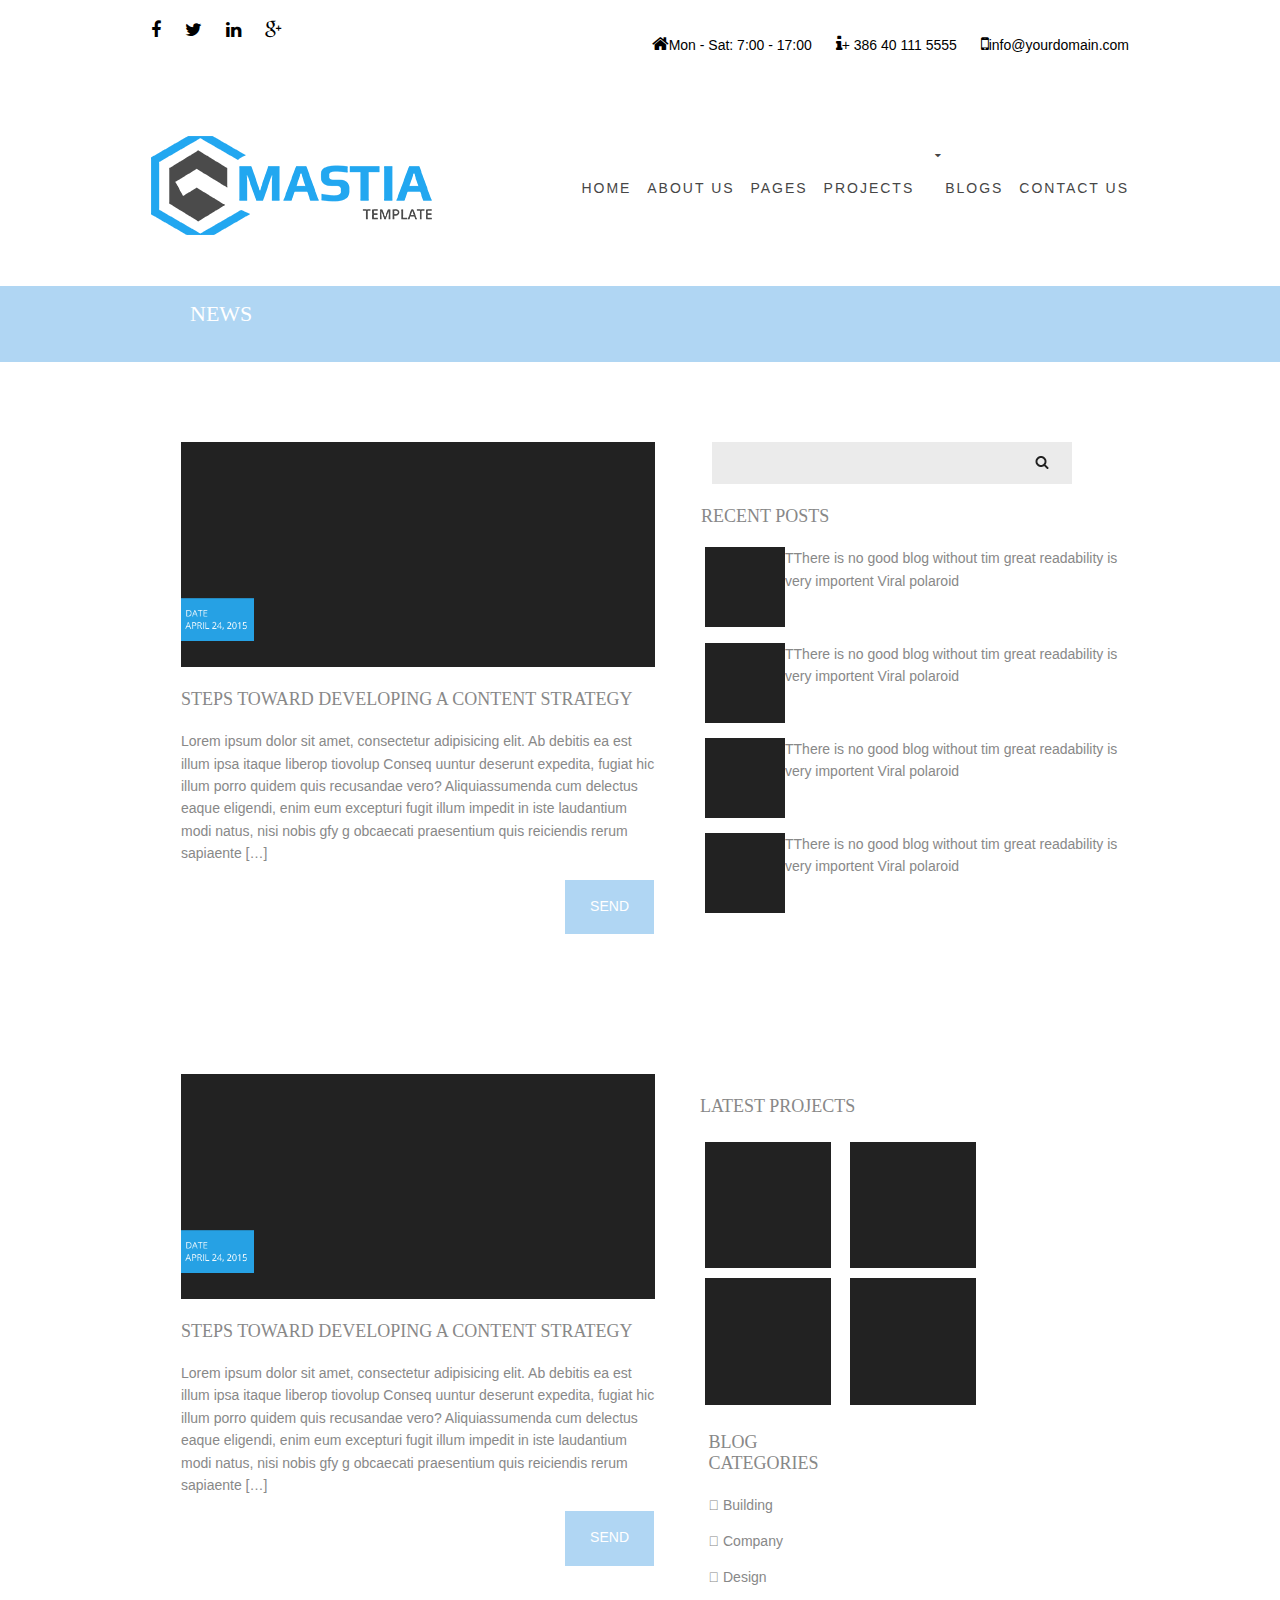
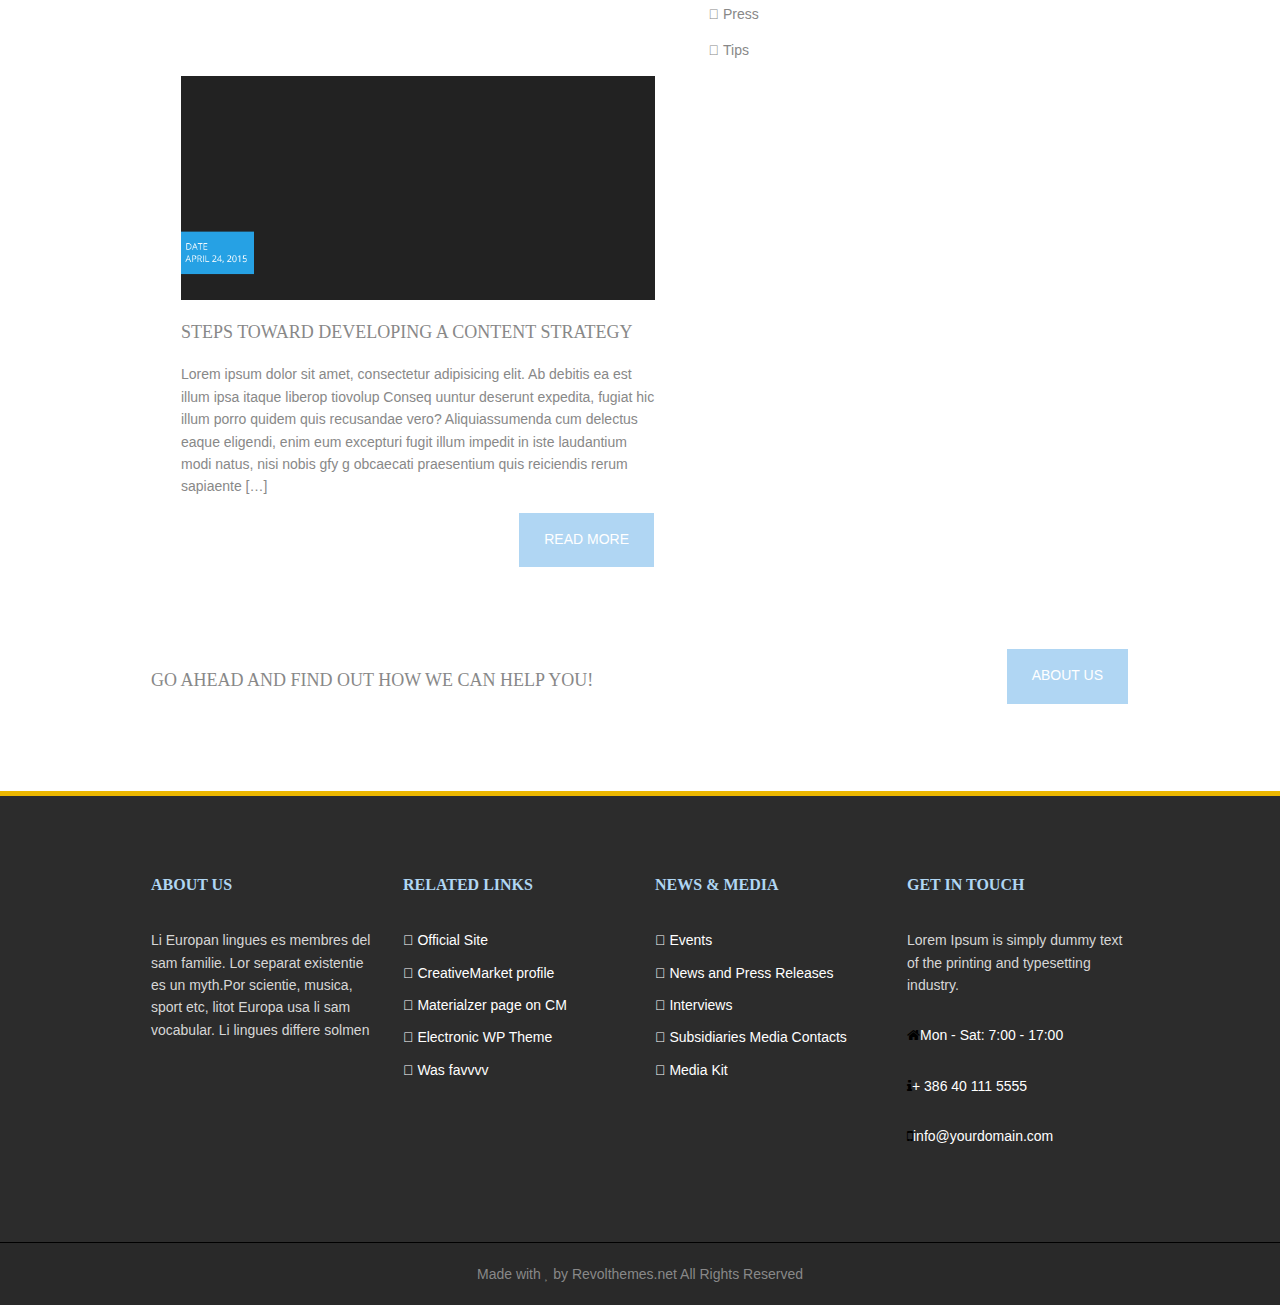
<file: news.html>
<!DOCTYPE html>
<!--
Template Name: Landon
Author: <a href="https://www.os-templates.com/">OS Templates</a>
Author URI: https://www.os-templates.com/
Licence: Free to use under our free template licence terms
Licence URI: https://www.os-templates.com/template-terms
-->
<html>
<head>
<title>News</title>
<meta charset="utf-8">
<meta name="viewport" content="width=device-width, initial-scale=1.0, maximum-scale=1.0, user-scalable=no">
<link href="layout/styles/layout.css" rel="stylesheet" type="text/css" media="all">
<link href="layout/css/custom.css" rel="stylesheet" type="text/css" media="all">

</head>
<body id="top">
<!-- ################################################################################################ -->
<!-- ################################################################################################ -->
<!-- ################################################################################################ -->
<!-- Top Background Image Wrapper -->
<div class="bgded" style="background-image:url('images/01.png');">
  <div class="wrapper row1">
    <div id="topbar" class="clear"> 
      <!-- ################################################################################################ -->
      <ul class="nospace inline pushright left">
        <li><a href="#" title="facebook"><i class="fa fa-facebook"></i></a></li>
        <li><a href="#" title="twitter"><i class="fa fa-twitter"></i></a></li>
        <li><a href="#" title="linkedin"><i class="fa fa-linkedin"></i></a></li>
        <li><a href="#" title="google"><i class="fa fa-google-plus"></i></a></li>
      </ul>
      <!-- ################################################################################################ -->
      <ul class="nospace inline pushright right">
         <li><a href="#" title="Home"><i class="fa fa-home"></i><p> Mon - Sat: 7:00 - 17:00</p></a></li>
        <li><a href="#" title="About"><i class="fa fa-info"></i><p> + 386 40 111 5555</p></a></li>
        <li><a href="#" title="Contact"><i class="fa fa-mobile"></i><p>  info@yourdomain.com</p></a></li>
      </ul>
      <!-- ################################################################################################ -->
    </div>
  </div>
  <!-- ################################################################################################ -->
  <!-- ################################################################################################ -->
  <!-- ################################################################################################ -->
  <div class="wrapper row1">
    <header id="header" class="clear"> 
      <!-- ################################################################################################ -->
      <div id="logo" class="fl_left">
        <h1><a href="index.html"><img src="images/logo.png"></a></h1>
      </div>
      <nav id="mainav" class="fl_right">
        <ul class="clear">
          <li><a href="index.html">Home</a></li>
          <li><a href="about-us.html">About Us</a></li>
          <li><a href="#">Pages</a></li>
          <li><a href="project.html">Projects</a></li>
          <li><a class="drop active" href="#">Blogs</a>
            <ul>
              <li><a href="news.html">NEWS</a></li>
              <li><a href="news-full.html">Full NEWS</a></li>
            </ul>
          </li>
          <li><a href="contact us.html">Contact Us</a></li>
        </ul>
      </nav>
      <!-- ################################################################################################ -->
    </header>
  </div>
  <!-- ################################################################################################ -->
  <!-- ################################################################################################ -->
  <!-- ################################################################################################ -->
  <div class="wrapper row0">
    <div id="h" class="clear"> 
      <!-- ################################################################################################ -->
      <h2 class=" left">NEWS </h2>
      <!-- ################################################################################################ -->
    </div>
  </div>
  <!-- ################################################################################################ -->
<!-- ################################################################################################ -->
<!-- ################################################################################################ -->
<div class="wrapper row3 " >
  <figure class="container"> 
    <!-- ################################################################################################ -->
    <div class="one_half">
      <img src="images/DATE APRIL 24, 2015.png">
      <h6>Steps Toward Developing A Content Strategy</h6>
      <p>Lorem ipsum dolor sit amet, consectetur adipisicing elit. Ab debitis ea est illum ipsa itaque liberop tiovolup Conseq uuntur deserunt expedita, fugiat hic illum porro quidem quis recusandae vero? Aliquiassumenda cum delectus eaque eligendi, enim eum excepturi fugit illum impedit in iste laudantium modi natus, nisi nobis gfy  g obcaecati praesentium quis reiciendis rerum sapiaente […]</p>
      <a class="btn inverse right " href="#">SEND</a>

    </div>
        <div id="hover" class="omnis">
       <div class="center"><img src="images/search.png" ></div>
       <h6 style="padding-left: 550px;">Recent Posts</h6>

          <div>
          <img src="images/Rectangle 22.png" class="left inline" style="padding-left:50px">
            <p class="inline">TThere is no good blog without tim great readability is very importent Viral polaroid </p>
          </div>
          <br>

          <div>
          <img src="images/Rectangle 22.png" class="left inline" style="padding-left:50px">
            <p class="inline">TThere is no good blog without tim great readability is very importent Viral polaroid </p>
          </div>
          <br>

          <div>
          <img src="images/Rectangle 22.png" class="left inline" style="padding-left:50px">
            <p class="inline">TThere is no good blog without tim great readability is very importent Viral polaroid </p>
          </div>
          <br>

          <div>
          <img src="images/Rectangle 22.png" class="left inline" style="padding-left:50px">
            <p class="inline">TThere is no good blog without tim great readability is very importent Viral polaroid </p>
          </div>
          <br>
         

    </div>
    </div>
    
    <!-- ################################################################################################ -->
  </figure>
</div>
  
<!-- End Top Background Image Wrapper -->
<!-- ################################################################################################ -->
<!-- ################################################################################################ -->
<div class="wrapper row3 " >
  <figure class="container"> 
    <!-- ################################################################################################ -->
    <div class="one_half">
      <img src="images/DATE APRIL 24, 2015.png">
      <h6>Steps Toward Developing A Content Strategy</h6>
      <p>Lorem ipsum dolor sit amet, consectetur adipisicing elit. Ab debitis ea est illum ipsa itaque liberop tiovolup Conseq uuntur deserunt expedita, fugiat hic illum porro quidem quis recusandae vero? Aliquiassumenda cum delectus eaque eligendi, enim eum excepturi fugit illum impedit in iste laudantium modi natus, nisi nobis gfy  g obcaecati praesentium quis reiciendis rerum sapiaente […]</p>
      <a class="btn inverse right " href="#">SEND</a>

    </div>
        <div id="hover" class="one_third " style="padding-left:15px;padding-right:10px">
        <h6 style="text-align:left">LATEST PROJECTS</h6>
            <div class="one_half first left" style="padding:5px">
                <img src="images/Rectangle 23 copy.png" >
            </div>
            <div class="one_half right" style="padding:5px">
                <img src="images/Rectangle 23 copy.png" >
            </div>
            <div class="one_half first left" style="padding:5px">
                <img src="images/Rectangle 23 copy.png">
            </div>
            <div class="one_half right" style="padding:5px">
                <img src="images/Rectangle 23 copy.png">
            </div> 
             <div class="one_half left">
                 <h6>Blog Categories</h6>
                  <p> Building</p>
                  <p> Company</p>
                  <p> Design</p>
                  <p> Press</p>
                  <p> Tips</p>
            </div>       

    </div>
    
    <!-- ################################################################################################ -->
  </figure>
</div>
<!-- ################################################################################################ -->
<!-- ################################################################################################ -->
<div class="wrapper row3 " >
  <figure class="container"> 
    <!-- ################################################################################################ -->
    <div class="one_half">
      <img src="images/DATE APRIL 24, 2015.png">
      <h6>Steps Toward Developing A Content Strategy</h6>
      <p>Lorem ipsum dolor sit amet, consectetur adipisicing elit. Ab debitis ea est illum ipsa itaque liberop tiovolup Conseq uuntur deserunt expedita, fugiat hic illum porro quidem quis recusandae vero? Aliquiassumenda cum delectus eaque eligendi, enim eum excepturi fugit illum impedit in iste laudantium modi natus, nisi nobis gfy  g obcaecati praesentium quis reiciendis rerum sapiaente […]</p>
      <a class="btn inverse right " href="#">READ MORE</a>

    </div>
             
    
    <!-- ################################################################################################ -->
  </figure>
</div>
<!-- ################################################################################################ -->


<!-- ################################################################################################ -->
<!-- ################################################################################################ -->
<!-- ################################################################################################ -->
 
    <div class="wrapper row3 ">

    <figure class="container clear "> 
      <!-- ################################################################################################ -->
        <div class="one_half first"><h6>GO AHEAD AND FIND OUT HOW WE CAN HELP YOU!</h6></div>
        <div class="one_half"> 
         <a class="btn inverse right" href="#">About Us</a>
        </div>
      <!-- ################################################################################################ -->
    </figure>
  </div>


<!-- ################################################################################################ -->
<!-- ################################################################################################ -->
<!-- ################################################################################################ -->
<div class="wrapper row4 ">
  <footer id="footer" class="clear"> 
    <!-- ################################################################################################ -->
    <div class="one_quarter first">
      <h6 class="title">About Us</h6>
      <p>
      Li Europan lingues es membres del sam familie. Lor separat existentie es un myth.Por scientie, musica, sport etc, litot Europa usa li sam vocabular. Li lingues differe solmen
      </p>

      </div>
    <div class="one_quarter">
      <h6 class="title">Related Links </h6>
      <ul class="nospace linklist">
        <li><a href="#"> Official Site</a></li>
        <li><a href="#"> CreativeMarket profile</a></li>
        <li><a href="#"> Materialzer page on CM</a></li>
        <li><a href="#"> Electronic WP Theme</a></li>
        <li><a href="#"> Was favvvv</a></li>
      </ul>
    </div>
    <div class="one_quarter">
      <h6 class="title">News & Media</h6>
       <ul class="nospace linklist">
        <li><a href="#"> Events</a></li>
        <li><a href="#"> News and Press Releases</a></li>
        <li><a href="#"> Interviews</a></li>
        <li><a href="#"> Subsidiaries Media Contacts</a></li>
        <li><a href="#"> Media Kit</a></li>
      </ul>
    </div>
    <div class="one_quarter">
      <h6 class="title">Get in touch</h6>
      <p>Lorem Ipsum is simply dummy text of the printing and typesetting industry. </p>
    <ul id="white"class="nospace  pushright left">
         <li class="inline"><a href="#" title="Home"><i class="fa fa-home"></i><p>  Mon - Sat: 7:00 - 17:00</p></a></li>
        <li class="inline"><a href="#" title="About"><i class="fa fa-info"></i><p>  + 386 40 111 5555</p></a></li>
        <li class="inline"><a href="#" title="Contact"><i class="fa fa-mobile"></i><p>   info@yourdomain.com</p></a></li>
      </ul>
    </div>
    <!-- ################################################################################################ -->
  </footer>
</div>
<!-- ################################################################################################ -->
<!-- ################################################################################################ -->
<!-- ################################################################################################ -->
<div class="wrapper row5">
  <div id="copyright" class="clear"> 
    <!-- ################################################################################################ -->
    <p class="center">Made with  by Revolthemes.net All Rights Reserved</p>
    <!-- ################################################################################################ -->
  </div>
</div>
<!-- ################################################################################################ -->
<!-- ################################################################################################ -->
<!-- ################################################################################################ -->
<a id="backtotop" href="#top"><i class="fa fa-chevron-up"></i></a> 
<!-- JAVASCRIPTS -->
<script src="layout/scripts/jquery.min.js"></script>
<script src="layout/scripts/jquery.backtotop.js"></script>
<script src="layout/scripts/jquery.mobilemenu.js"></script>
<!-- IE9 Placeholder Support -->
<script src="layout/scripts/jquery.placeholder.min.js"></script>
<!-- / IE9 Placeholder Support -->
</body>
</html>
</file>
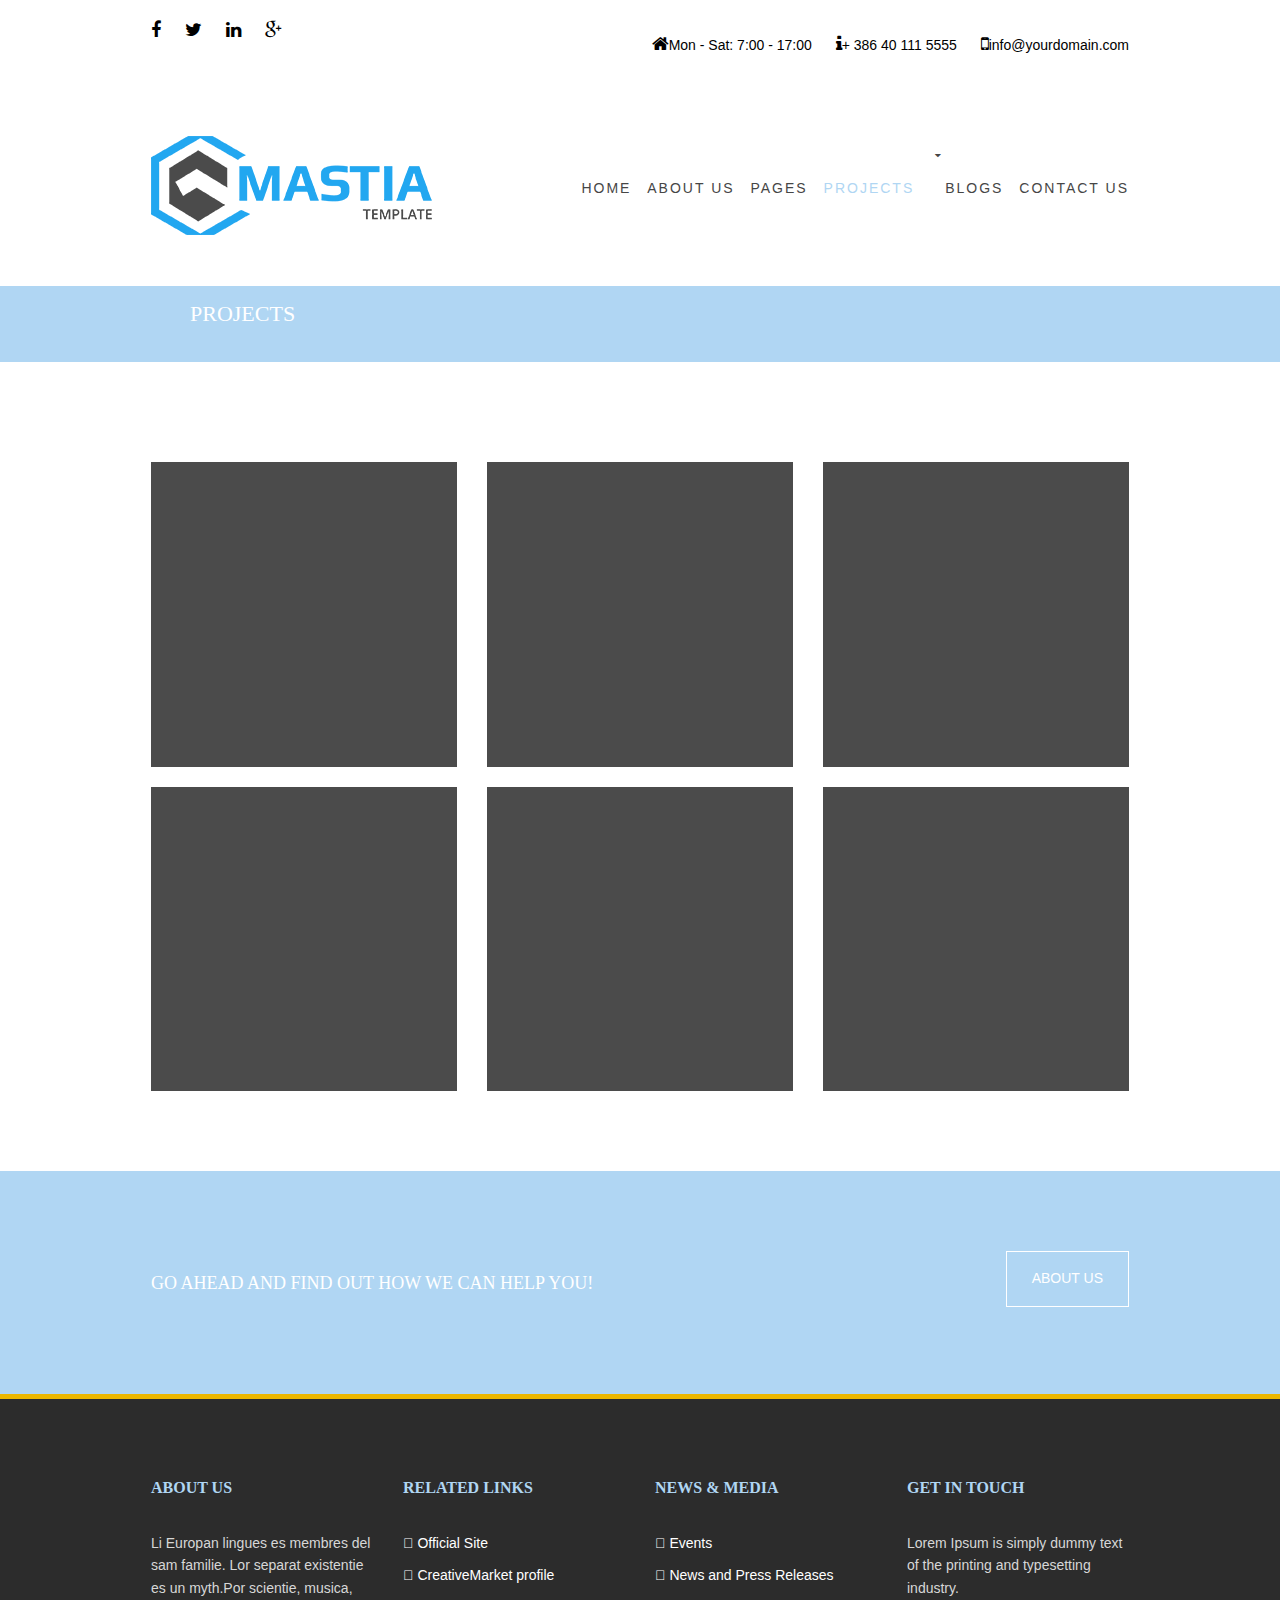
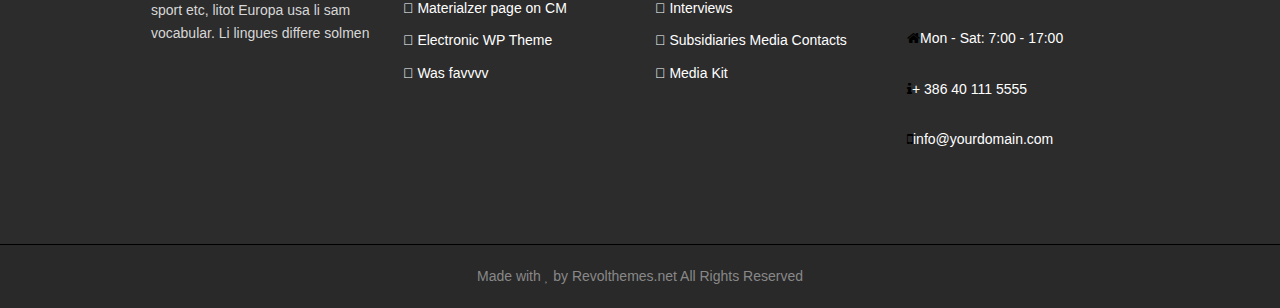
<file: project.html>
<!DOCTYPE html>
<!--
Template Name: Landon
Author: <a href="https://www.os-templates.com/">OS Templates</a>
Author URI: https://www.os-templates.com/
Licence: Free to use under our free template licence terms
Licence URI: https://www.os-templates.com/template-terms
-->
<html>
<head>
<title>Projects</title>
<meta charset="utf-8">
<meta name="viewport" content="width=device-width, initial-scale=1.0, maximum-scale=1.0, user-scalable=no">
<link href="layout/styles/layout.css" rel="stylesheet" type="text/css" media="all">
<link href="layout/css/custom.css" rel="stylesheet" type="text/css" media="all">

</head>
<body id="top">
<!-- ################################################################################################ -->
<!-- ################################################################################################ -->
<!-- ################################################################################################ -->
<!-- Top Background Image Wrapper -->
<div class="bgded" style="background-image:url('images/01.png');">
  <div class="wrapper row1">
    <div id="topbar" class="clear"> 
      <!-- ################################################################################################ -->
      <ul class="nospace inline pushright left">
        <li><a href="#" title="facebook"><i class="fa fa-facebook"></i></a></li>
        <li><a href="#" title="twitter"><i class="fa fa-twitter"></i></a></li>
        <li><a href="#" title="linkedin"><i class="fa fa-linkedin"></i></a></li>
        <li><a href="#" title="google"><i class="fa fa-google-plus"></i></a></li>
      </ul>
      <!-- ################################################################################################ -->
      <ul class="nospace inline pushright right">
         <li><a href="#" title="Home"><i class="fa fa-home"></i><p> Mon - Sat: 7:00 - 17:00</p></a></li>
        <li><a href="#" title="About"><i class="fa fa-info"></i><p> + 386 40 111 5555</p></a></li>
        <li><a href="#" title="Contact"><i class="fa fa-mobile"></i><p>  info@yourdomain.com</p></a></li>
      </ul>
      <!-- ################################################################################################ -->
    </div>
  </div>
  <!-- ################################################################################################ -->
  <!-- ################################################################################################ -->
  <!-- ################################################################################################ -->
  <div class="wrapper row1">
    <header id="header" class="clear"> 
      <!-- ################################################################################################ -->
      <div id="logo" class="fl_left">
        <h1><a href="index.html"><img src="images/logo.png"></a></h1>
      </div>
      <nav id="mainav" class="fl_right">
        <ul class="clear">
          <li><a href="index.html">Home</a></li>
          <li><a href="about-us.html">About Us</a></li>
          <li><a href="#">Pages</a></li>
          <li  class="active"><a href="project.html">Projects</a></li>
         <li><a class="drop" href="#">Blogs</a>
            <ul>
              <li><a href="news.html">NEWS</a></li>
              <li><a href="news-full.html">Full NEWS</a></li>
            </ul>
          </li>
          <li><a href="contact us.html">Contact Us</a></li>
        </ul>
      </nav>
      <!-- ################################################################################################ -->
    </header>
  </div>
  <!-- ################################################################################################ -->
  <!-- ################################################################################################ -->
  <!-- ################################################################################################ -->
  <div class="wrapper row0">
    <div id="h" class="clear"> 
      <!-- ################################################################################################ -->
      <h2 class=" left">PROJECTS</h2>
      <!-- ################################################################################################ -->
    </div>
  </div>
  
<!-- End Top Background Image Wrapper -->
<!-- ################################################################################################ -->
<!-- ################################################################################################ -->
<!-- ################################################################################################ -->
<div class="wrapper row3 " id="hover">

    <figure class="container clear "> 
      <!-- ################################################################################################ -->
        <div class="one_third first left">  
          <img class="left" src="images/Rectangle 36.png" alt="" style="padding-top:20px">
        </div>

        <div class="one_third  center">  
          <img class="left" src="images/Rectangle 36.png" alt="" style="padding-top:20px">
        </div>

        <div class="one_third  right">  
          <img class="left" src="images/Rectangle 36.png" alt="" style="padding-top:20px">
        </div>

        <div class="one_third  first left">  
          <img class="left" src="images/Rectangle 36.png" alt="" style="padding-top:20px">
        </div>

        <div class="one_third  center">  
          <img class="left" src="images/Rectangle 36.png" alt="" style="padding-top:20px">
        </div>

        <div class="one_third  right">  
          <img class="left" src="images/Rectangle 36.png" alt="" style="padding-top:20px">
        </div>
       
      <!-- ################################################################################################ -->
    </figure>
  </div>
  <!-- ################################################################################################ -->
<!-- ################################################################################################ -->
<!-- ################################################################################################ -->




 
    <div class="wrapper row3 fullWidth">

    <figure class="container clear "> 
      <!-- ################################################################################################ -->
        <div class="one_half first"><h6>GO AHEAD AND FIND OUT HOW WE CAN HELP YOU!</h6></div>
        <div class="one_half"> 
         <a class="btn inverse right" href="#">About Us</a>
        </div>
      <!-- ################################################################################################ -->
    </figure>
  </div>


<!-- ################################################################################################ -->
<!-- ################################################################################################ -->
<!-- ################################################################################################ -->
<div class="wrapper row4">
  <footer id="footer" class="clear"> 
    <!-- ################################################################################################ -->
    <div class="one_quarter first">
      <h6 class="title">About Us</h6>
      <p>
      Li Europan lingues es membres del sam familie. Lor separat existentie es un myth.Por scientie, musica, sport etc, litot Europa usa li sam vocabular. Li lingues differe solmen
      </p>

      </div>
    <div class="one_quarter">
      <h6 class="title">Related Links </h6>
      <ul class="nospace linklist">
        <li><a href="#"> Official Site</a></li>
        <li><a href="#"> CreativeMarket profile</a></li>
        <li><a href="#"> Materialzer page on CM</a></li>
        <li><a href="#"> Electronic WP Theme</a></li>
        <li><a href="#"> Was favvvv</a></li>
      </ul>
    </div>
    <div class="one_quarter">
      <h6 class="title">News & Media</h6>
       <ul class="nospace linklist">
        <li><a href="#"> Events</a></li>
        <li><a href="#"> News and Press Releases</a></li>
        <li><a href="#"> Interviews</a></li>
        <li><a href="#"> Subsidiaries Media Contacts</a></li>
        <li><a href="#"> Media Kit</a></li>
      </ul>
    </div>
    <div class="one_quarter">
      <h6 class="title">Get in touch</h6>
      <p>Lorem Ipsum is simply dummy text of the printing and typesetting industry. </p>
    <ul id="white"class="nospace  pushright left">
         <li class="inline"><a href="#" title="Home"><i class="fa fa-home"></i><p>  Mon - Sat: 7:00 - 17:00</p></a></li>
        <li class="inline"><a href="#" title="About"><i class="fa fa-info"></i><p>  + 386 40 111 5555</p></a></li>
        <li class="inline"><a href="#" title="Contact"><i class="fa fa-mobile"></i><p>   info@yourdomain.com</p></a></li>
      </ul>
    </div>
    <!-- ################################################################################################ -->
  </footer>
</div>
<!-- ################################################################################################ -->
<!-- ################################################################################################ -->
<!-- ################################################################################################ -->
<div class="wrapper row5">
  <div id="copyright" class="clear"> 
    <!-- ################################################################################################ -->
    <p class="center">Made with  by Revolthemes.net All Rights Reserved</p>
    <!-- ################################################################################################ -->
  </div>
</div>
<!-- ################################################################################################ -->
<!-- ################################################################################################ -->
<!-- ################################################################################################ -->
<a id="backtotop" href="#top"><i class="fa fa-chevron-up"></i></a> 
<!-- JAVASCRIPTS -->
<script src="layout/scripts/jquery.min.js"></script>
<script src="layout/scripts/jquery.backtotop.js"></script>
<script src="layout/scripts/jquery.mobilemenu.js"></script>
<!-- IE9 Placeholder Support -->
<script src="layout/scripts/jquery.placeholder.min.js"></script>
<!-- / IE9 Placeholder Support -->
</body>
</html>
</file>
<file: layout/styles/layout.css>
@charset "utf-8";
/*
Template Name: Landon
Author: <a href="https://www.os-templates.com/">OS Templates</a>
Author URI: https://www.os-templates.com/
Licence: Free to use under our free template licence terms
Licence URI: https://www.os-templates.com/template-terms
File: Layout CSS
*/

@import url("fontawesome-4.3.0.min.css");
@import url("framework.css");

/* Rows
--------------------------------------------------------------------------------------------------------------- */
.row0, .row0 a{}
.row1, .row1 a{}
.row2, .row2 a{}
.row3, .row3 a{}
.row4{border:solid; border-width:5px 0 1px 0;}
.row5, .row5 a{}


/* Top Bar
--------------------------------------------------------------------------------------------------------------- */
#topbar{padding:20px 0; text-align:right;}

#topbar i{font-size:18px; line-height:1;}


/* Header
--------------------------------------------------------------------------------------------------------------- */
#header{margin-bottom:50px; padding:40px 0;}

#header #logo{margin-top:6px;}
#header #logo h1{margin:0; padding:0; font-size:26px; text-transform:uppercase; letter-spacing:3px;}


/* Page Intro
--------------------------------------------------------------------------------------------------------------- */
#pageintro{padding:130px 0 100px; text-align:center;}

#pageintro *{margin:0; white-space:normal; word-wrap:break-word; line-height:1;}
#pageintro .heading{font-size:80px; text-transform:capitalize; font-variant:small-caps;}
#pageintro .heading.underlined{margin-bottom:50px; padding-bottom:35px;}
#pageintro .heading.underlined::after{height:5px;}
#pageintro p:first-of-type{max-width:75%; margin:0 auto 50px; font-size:18px; line-height:1.4;}


/* Shout
--------------------------------------------------------------------------------------------------------------- */
#shout{padding:50px 0;}

#shout .btn{display:block; text-align:center;}


/* Content Area
--------------------------------------------------------------------------------------------------------------- */
.container{padding:80px 0;}

/* Content */
.container .content{}

/* Comments */
#comments ul{margin:0 0 40px 0; padding:0; list-style:none;}
#comments li{margin:0 0 10px 0; padding:15px;}
#comments .avatar{float:right; margin:0 0 10px 10px; padding:3px; border:1px solid;}
#comments address{font-weight:bold;}
#comments time{font-size:smaller;}
#comments .comcont{display:block; margin:0; padding:0;}
#comments .comcont p{margin:10px 5px 10px 0; padding:0;}

#comments form{display:block; width:100%;}
#comments input, #comments textarea{width:100%; padding:10px; border:1px solid;}
#comments textarea{overflow:auto;}
#comments div{margin-bottom:15px;}
#comments input[type="submit"], #comments input[type="reset"]{display:inline-block; width:auto; min-width:150px; margin:0; padding:8px 5px; cursor:pointer;}

/* Sidebar */
.container .sidebar{}

.sidebar .sdb_holder{margin-bottom:50px;}
.sidebar .sdb_holder:last-child{margin-bottom:0;}


/* Homepage Blocks
--------------------------------------------------------------------------------------------------------------- */
.blocks.centred{padding:80px 0;}


/* Footer
--------------------------------------------------------------------------------------------------------------- */
#footer{padding:80px 0;}

#footer .title{margin:0 0 35px 0; padding:0; font-size:16px; font-weight:bold; text-transform:uppercase;}

#footer .linklist li{margin-bottom:10px;}
#footer .linklist li:last-child{margin-bottom:0;}

#footer .smallfont{font-size:.8rem; margin:0;}

#footer input, #footer button{border:none;}
#footer input{display:block; width:100%; padding:8px;}
#footer button{padding:6px 12px 8px; text-transform:uppercase; cursor:pointer;}


/* Copyright
--------------------------------------------------------------------------------------------------------------- */
#copyright{padding:20px 0;}
#copyright *{margin:0; padding:0;}


/* Transition Fade
--------------------------------------------------------------------------------------------------------------- */
.faico a, #mainav *, #backtotop, .btn{transition:all .3s ease-in-out;}


/* ------------------------------------------------------------------------------------------------------------ */
/* ------------------------------------------------------------------------------------------------------------ */
/* ------------------------------------------------------------------------------------------------------------ */
/* ------------------------------------------------------------------------------------------------------------ */
/* ------------------------------------------------------------------------------------------------------------ */


/* Navigation
--------------------------------------------------------------------------------------------------------------- */
nav ul, nav ol{margin:0; padding:0; list-style:none;}

#mainav, #breadcrumb, .sidebar nav{line-height:normal;}
#mainav .drop::after, #mainav li li .drop::after, #breadcrumb li a::after, .sidebar nav a::after{position:absolute; font-family:"FontAwesome"; font-size:10px; line-height:10px;}

/* Top Navigation */
#mainav{}
#mainav ul{text-transform:uppercase; font-weight:400; letter-spacing:2px;}
#mainav ul ul{z-index:9999; position:absolute; width:180px; text-transform:none; font-weight:400; letter-spacing:normal;}
#mainav ul ul ul{left:180px; top:0;}
#mainav li{display:inline-block; position:relative; margin:0 10px 0 0; padding:0;}
#mainav li:last-child{margin-right:0;}
#mainav li li{width:100%; margin:0;}
#mainav li a{display:block; padding:10px 0; border-top:5px solid transparent;}
#mainav li li a{border:solid; border-width:0 0 1px 0;}
#mainav .drop{padding-left:15px;}
#mainav li li a, #mainav li li .drop{display:block; margin:0; padding:10px 15px;}
#mainav .drop::after, #mainav li li .drop::after{content:"\f0d7";}
#mainav .drop::after{top:20px; left:5px;}
#mainav li li .drop::after{top:15px; left:5px;}
#mainav ul ul{visibility:hidden; opacity:0;}
#mainav ul li:hover > ul{visibility:visible; opacity:1;}

#mainav form{display:none; margin:0; padding:0;}
#mainav form select, #mainav form select option{display:block; cursor:pointer; outline:none;}
#mainav form select{width:100%; padding:5px; border:1px solid;}
#mainav form select option{margin:5px; padding:0; border:none;}

/* Breadcrumb */
#breadcrumb{padding:30px 0;}
#breadcrumb ul{margin:0; padding:0; list-style:none;}
#breadcrumb li{display:inline-block; margin:0 6px 0 0; padding:0;}
#breadcrumb li a{display:block; position:relative; margin:0; padding:0 12px 0 0; font-size:12px; text-transform:uppercase;}
#breadcrumb li a::after{top:3px; right:0; content:"\f101";}
#breadcrumb li:last-child a{margin:0; padding:0;}
#breadcrumb li:last-child a::after{display:none;}

/* Sidebar Navigation */
.sidebar nav{display:block; width:100%;}
.sidebar nav li{margin:0 0 3px 0; padding:0;}
.sidebar nav a{display:block; position:relative; margin:0; padding:5px 10px 5px 15px; text-decoration:none; border:solid; border-width:0 0 1px 0;}
.sidebar nav a::after{top:9px; left:5px; content:"\f101";}
.sidebar nav ul ul a{padding-left:35px;}
.sidebar nav ul ul a::after{left:25px;}
.sidebar nav ul ul ul a{padding-left:55px;}
.sidebar nav ul ul ul a::after{left:45px;}

/* Pagination */
.pagination{display:block; width:100%; text-align:center; clear:both;}
.pagination li{display:inline-block; margin:0 2px 0 0;}
.pagination li:last-child{margin-right:0;}
.pagination a, .pagination strong{display:block; padding:8px 11px; border:1px solid; background-clip:padding-box; font-weight:normal;}

/* Back to Top */
#backtotop{z-index:999; display:inline-block; position:fixed; visibility:hidden; bottom:20px; right:20px; width:36px; height:36px; line-height:36px; font-size:16px; text-align:center; opacity:.2;}
#backtotop i{display:block; width:100%; height:100%; line-height:inherit;}
#backtotop.visible{visibility:visible; opacity:.5;}
#backtotop:hover{opacity:1;}


/* Tables
--------------------------------------------------------------------------------------------------------------- */
table, th, td{border:1px solid; border-collapse:collapse; vertical-align:top;}
table, th{table-layout:auto;}
table{width:100%; margin-bottom:15px;}
th, td{padding:5px 8px;}
td{border-width:0 1px;}


/* Gallery
--------------------------------------------------------------------------------------------------------------- */
#gallery{display:block; width:100%; margin-bottom:50px;}
#gallery figure figcaption{display:block; width:100%; clear:both;}
#gallery li{margin-bottom:30px;}


/* Font Awesome Social Icons
--------------------------------------------------------------------------------------------------------------- */
.faico{margin:0; padding:0; list-style:none;}
.faico li{display:inline-block; margin:5px 2px 0 0; padding:0; line-height:normal;}
.faico li:last-child{margin-right:0;}
.faico a{display:inline-block; width:30px; height:30px; line-height:30px; font-size:16px; text-align:center;}

.faico a{color:inherit; background-color:#464646;}
.faico a:hover{color:#FFFFFF;}

.faicon-facebook:hover{background-color:#3B5998;}
.faicon-google-plus:hover{background-color:#DB4A39;}
.faicon-instagram:hover{background-color:#3F729B;}
.faicon-linkedin:hover{background-color:#0E76A8;}
.faicon-tumblr:hover{background-color:#34526F;}
.faicon-twitter:hover{background-color:#00ACEE;}


/* ------------------------------------------------------------------------------------------------------------ */
/* ------------------------------------------------------------------------------------------------------------ */
/* ------------------------------------------------------------------------------------------------------------ */
/* ------------------------------------------------------------------------------------------------------------ */
/* ------------------------------------------------------------------------------------------------------------ */


/* Colours
--------------------------------------------------------------------------------------------------------------- */
body{color:#888888; background-color:#292929;}
a{color:#FFD540;}
hr, .borderedbox{border-color:#D7D7D7;}
label span{color:#FF0000; background-color:inherit;}
.overlay::after{color:#FFFFFF; background-color:rgba(0,0,0,.55);}
.underlined::after{background-color:#D7D7D7;}
.btn, .btn.inverse:hover{color:inherit; background-color:transparent; border-color:inherit;}
.btn:hover, .btn.inverse{color:#2C2C2C; background-color:#FFD540; border-color:#ECB700;}
.bg_dark{color:#FFFFFF; background-color:rgba(0,0,0,.7);}
.bg_light{color:#464646; background-color:rgba(255,255,255,.7);}


/* Rows */
.row0, .row0 a{color:#FFFFFF; background-color:transparent;}
.row1{color:#464646; background-color:rgba(255,255,255,.7);}
.row2{color:#FFFFFF; background-color:rgba(0,0,0,.65);}
.row3{color:#888888; background-color:#FFFFFF;}
.row3 a{color:#ECB700;}
.row4{color:#D7D7D7; background-color:#2C2C2C;}
.row4{border-color:#ECB700 transparent #000000;}
.row5, .row5 a{color:#888888; background-color:#292929;}


/* Header */
#header #logo a{color:inherit;}


/* Footer */
#footer .title{color:#FFFFFF; background-color:inherit;}
#footer input{color:#FFFFFF; background-color:#464646;}
#footer button{color:#2C2C2C; background-color:#FFD540;}


/* Navigation */
#mainav li a{color:inherit;}
#mainav .active a, #mainav a:hover, #mainav li:hover > a{color:inherit; background-color:inherit; border-color:#FFD540;}
#mainav li li a, #mainav .active li a{color:#FFFFFF; background-color:rgba(0,0,0,.6); border-color:rgba(0,0,0,.6);}
#mainav li li:hover > a, #mainav .active .active > a{color:#2C2C2C; background-color:#FFD540;}
#mainav form select{color:#464646; background-color:#FFFFFF; border-color:#D7D7D7;}

#breadcrumb a{color:inherit; background-color:inherit;}
#breadcrumb li:last-child a{color:#FFD540;}

.container .sidebar nav a{color:inherit; border-color:#D7D7D7;}
.container .sidebar nav a:hover{color:#FFD540;}

.pagination a, .pagination strong{border-color:#D7D7D7;}
.pagination .current *{color:#2C2C2C; background-color:#FFD540;}

#backtotop{color:#FFFFFF; background-color:#FFD540;}


/* Tables + Comments */
table, th, td, #comments .avatar, #comments input, #comments textarea{border-color:#D7D7D7;}
th{color:#FFFFFF; background-color:#373737;}
tr, #comments li, #comments input[type="submit"], #comments input[type="reset"]{color:inherit; background-color:#FBFBFB;}
tr:nth-child(even), #comments li:nth-child(even){color:inherit; background-color:#F7F7F7;}
table a, #comments a{background-color:inherit;}


/* ------------------------------------------------------------------------------------------------------------ */
/* ------------------------------------------------------------------------------------------------------------ */
/* ------------------------------------------------------------------------------------------------------------ */
/* ------------------------------------------------------------------------------------------------------------ */
/* ------------------------------------------------------------------------------------------------------------ */


/* Media Queries
--------------------------------------------------------------------------------------------------------------- */
@-ms-viewport{width:device-width;}


/* Max Wrapper Width - Laptop, Desktop etc.
--------------------------------------------------------------------------------------------------------------- */
@media screen and (min-width:978px){
	#topbar, #header, #pageintro, #breadcrumb, #shout, .container, .centred, #footer, #copyright{max-width:978px;}
}


/* Smartphone + Tablet
--------------------------------------------------------------------------------------------------------------- */
@media screen and (max-width:900px){
	#topbar, #header, #pageintro, #breadcrumb, #shout, .container, .centred, #footer, #copyright{max-width:90%;}

	#topbar{}

	#header{text-align:center;}

	#pageintro{}

	#shout{}

	#mainav{margin-top:5px;}
	#mainav ul{display:none;}
	#mainav form{display:block;}

	#breadcrumb{}

	.container{}
	#comments input[type="reset"]{margin-top:10px;}
	.pagination li{display:inline-block; margin:0 5px 5px 0;}

	.centred{}

	#footer{}

	#copyright{}
	#copyright p:first-of-type{margin-bottom:10px;}
}


@media screen and (max-width:750px){
	.imgl, .imgr{display:inline-block; float:none; margin:0 0 10px 0;}
	.fl_left, .fl_right{display:block; float:none;}
	.one_half, .one_third, .two_third, .one_quarter, .two_quarter, .three_quarter{display:block; float:none; width:auto; margin:0 0 30px 0; padding:0;}

	#topbar{text-align:center;}
	#topbar li{display:inline-block; margin-right:20px;}
	
	#pageintro .heading{font-size:54px;}
	#pageintro p:first-of-type{max-width:none;}

	#shout div:last-child{margin:0;}

	#mainav{margin-top:15px;}

	#footer, .container, .centred.blocks{padding-bottom:50px;}
}


/* Other
--------------------------------------------------------------------------------------------------------------- */
@media screen and (max-width:650px){
	.scrollable{display:block; width:100%; margin:0 0 30px 0; padding:0 0 15px 0; overflow:auto; overflow-x:scroll;}
	.scrollable table{margin:0; padding:0; white-space:nowrap;}

	.inline li{display:block; margin-bottom:10px;}
	.pushright li{margin-right:0;}

	.font-x2{font-size:1.4rem;}
	.font-x3{font-size:1.6rem;}
}
</file>
<file: layout/css/custom.css>
.row1{
	background-color: rgba(255,255,255,1);
}
a{
	color: black
}

#mainav li a {
    display: block;
    padding: 50px 0;
    border-top:none;
}
#mainav li a:hover {
    color: #b0d6f3
}
.btn:hover, .btn.inverse {
    color: white;
    background-color: #b0d6f3;
    border-color: #ffffff;
}
.center{
	text-align: center;
}
h3{
	color: #b0d6f3;
	border-bottom: 3px solid ;
}
h4{
	color: #b0d6f3;
}
.fullWidth{
	background-color: #b0d6f3;
	color: #ffffff;
	width: 100%
}
.fullWidthG{
	background-color: #323232;
	color: #ffffff;
	width: 100%
}
.right{
	float: right;
}
h6{
	font-size: 18px;
	padding-top: 22px;
}
#footer .title {
    color: #b0d6f3;
 }
.row3 a{
 	color: #b0d6f3;
 }
 .linklist li a {
 	color: white
 }
 .left{
 	float: left;
 }
 #white .inline p{
 	color: white
 }
 #hover img:hover{
 	opacity: 0.6;
 	cursor: pointer;
 }
 #h{
 	background-color: #b0d6f3;
 	padding: 15px;
 	padding-left: 190px
 }
 #header{
 	margin-bottom: 0px
 }
input[type=text] ,textarea{
    color: #d0caca;
    border-color: #d0caca;
    border-radius: 3px;
    border-width: 1px;
    width:100%;
    height: 40px;
    margin-bottom: 20px;
     
}
.active{
	color:#b0d6f3;
}
</file>
